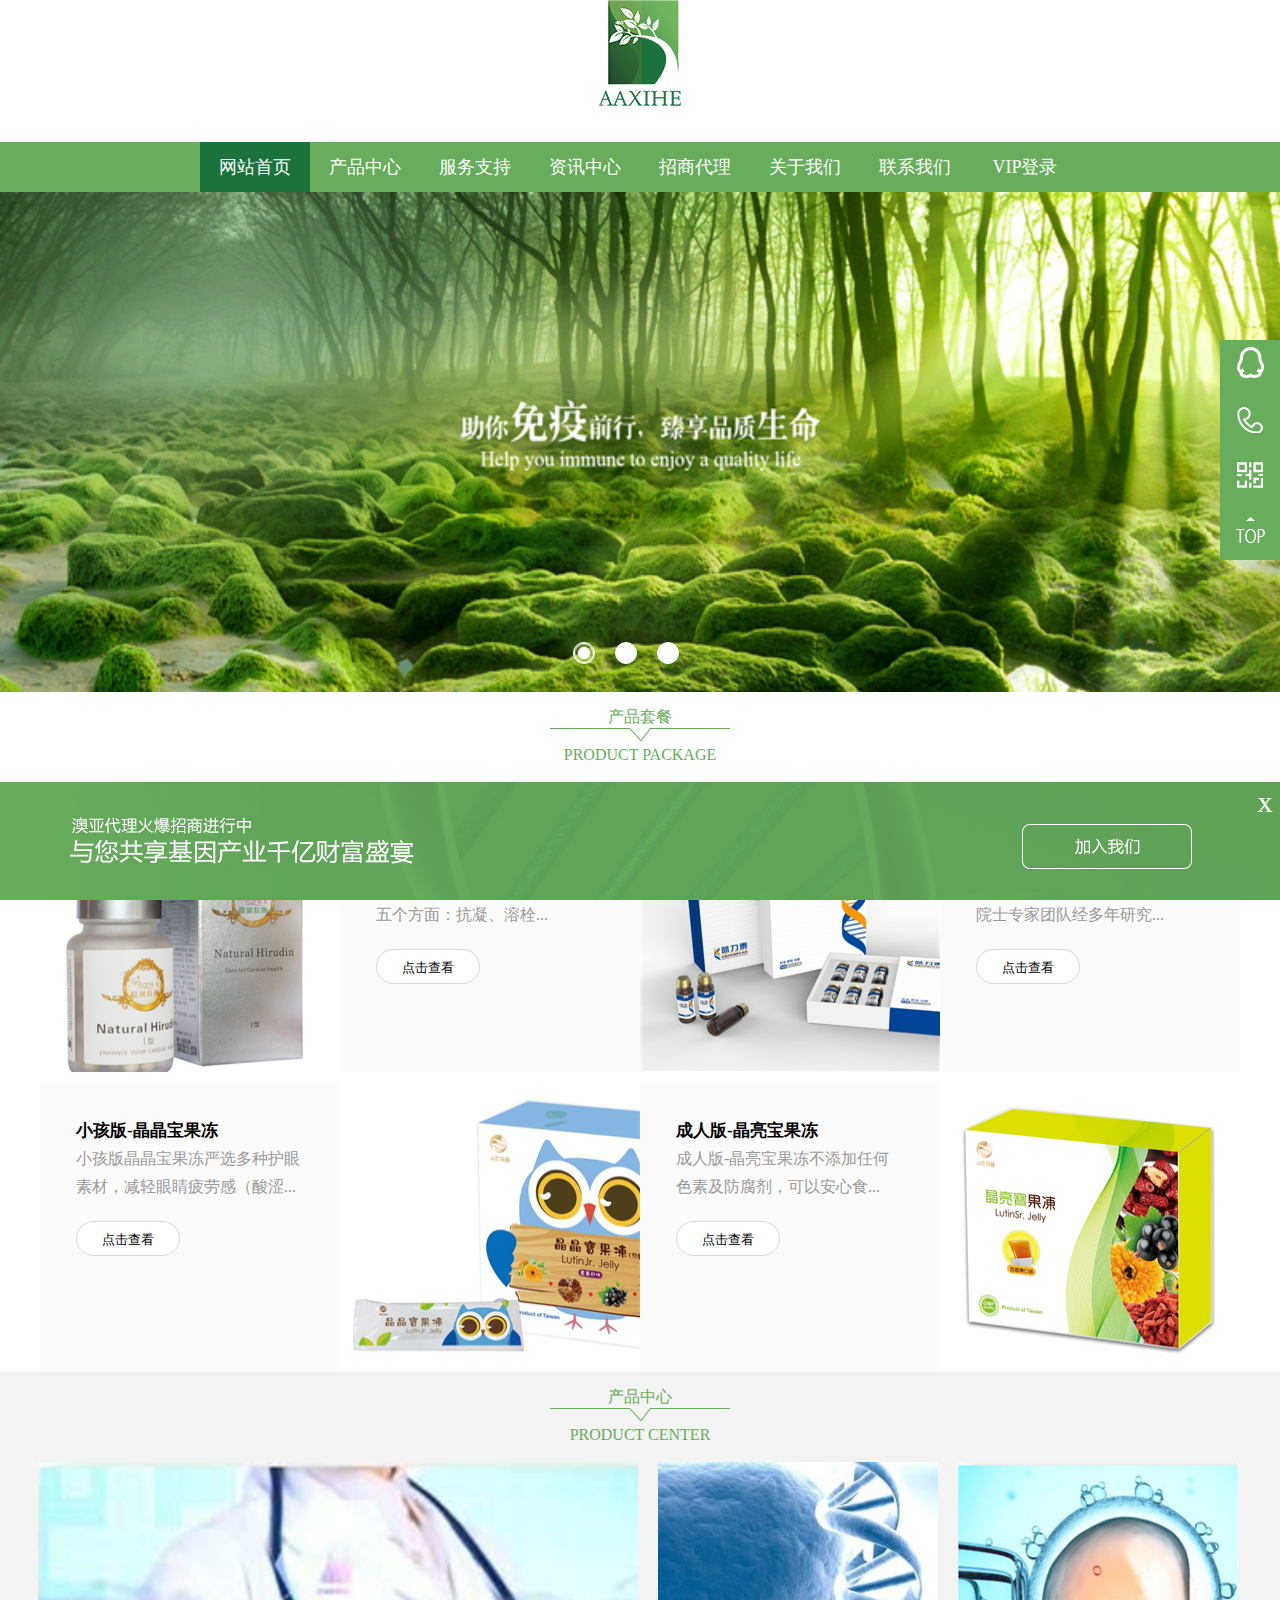
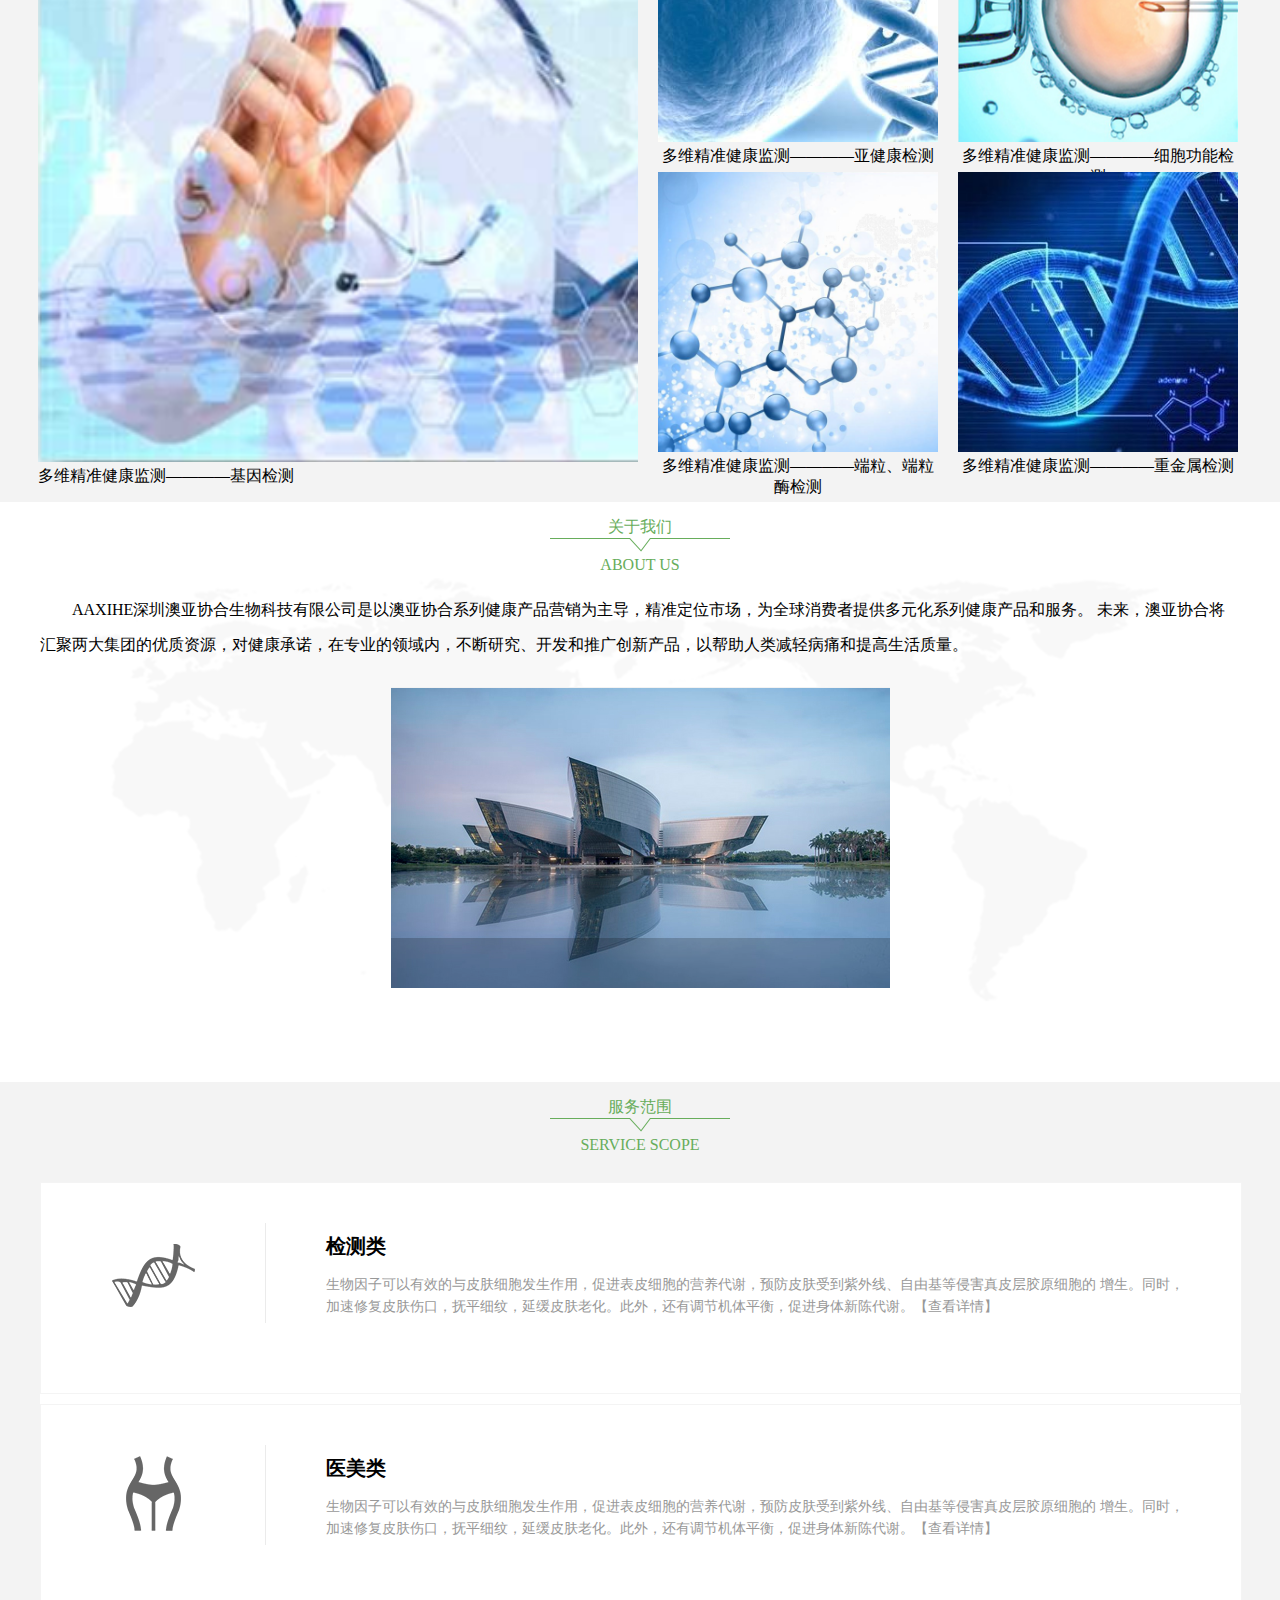
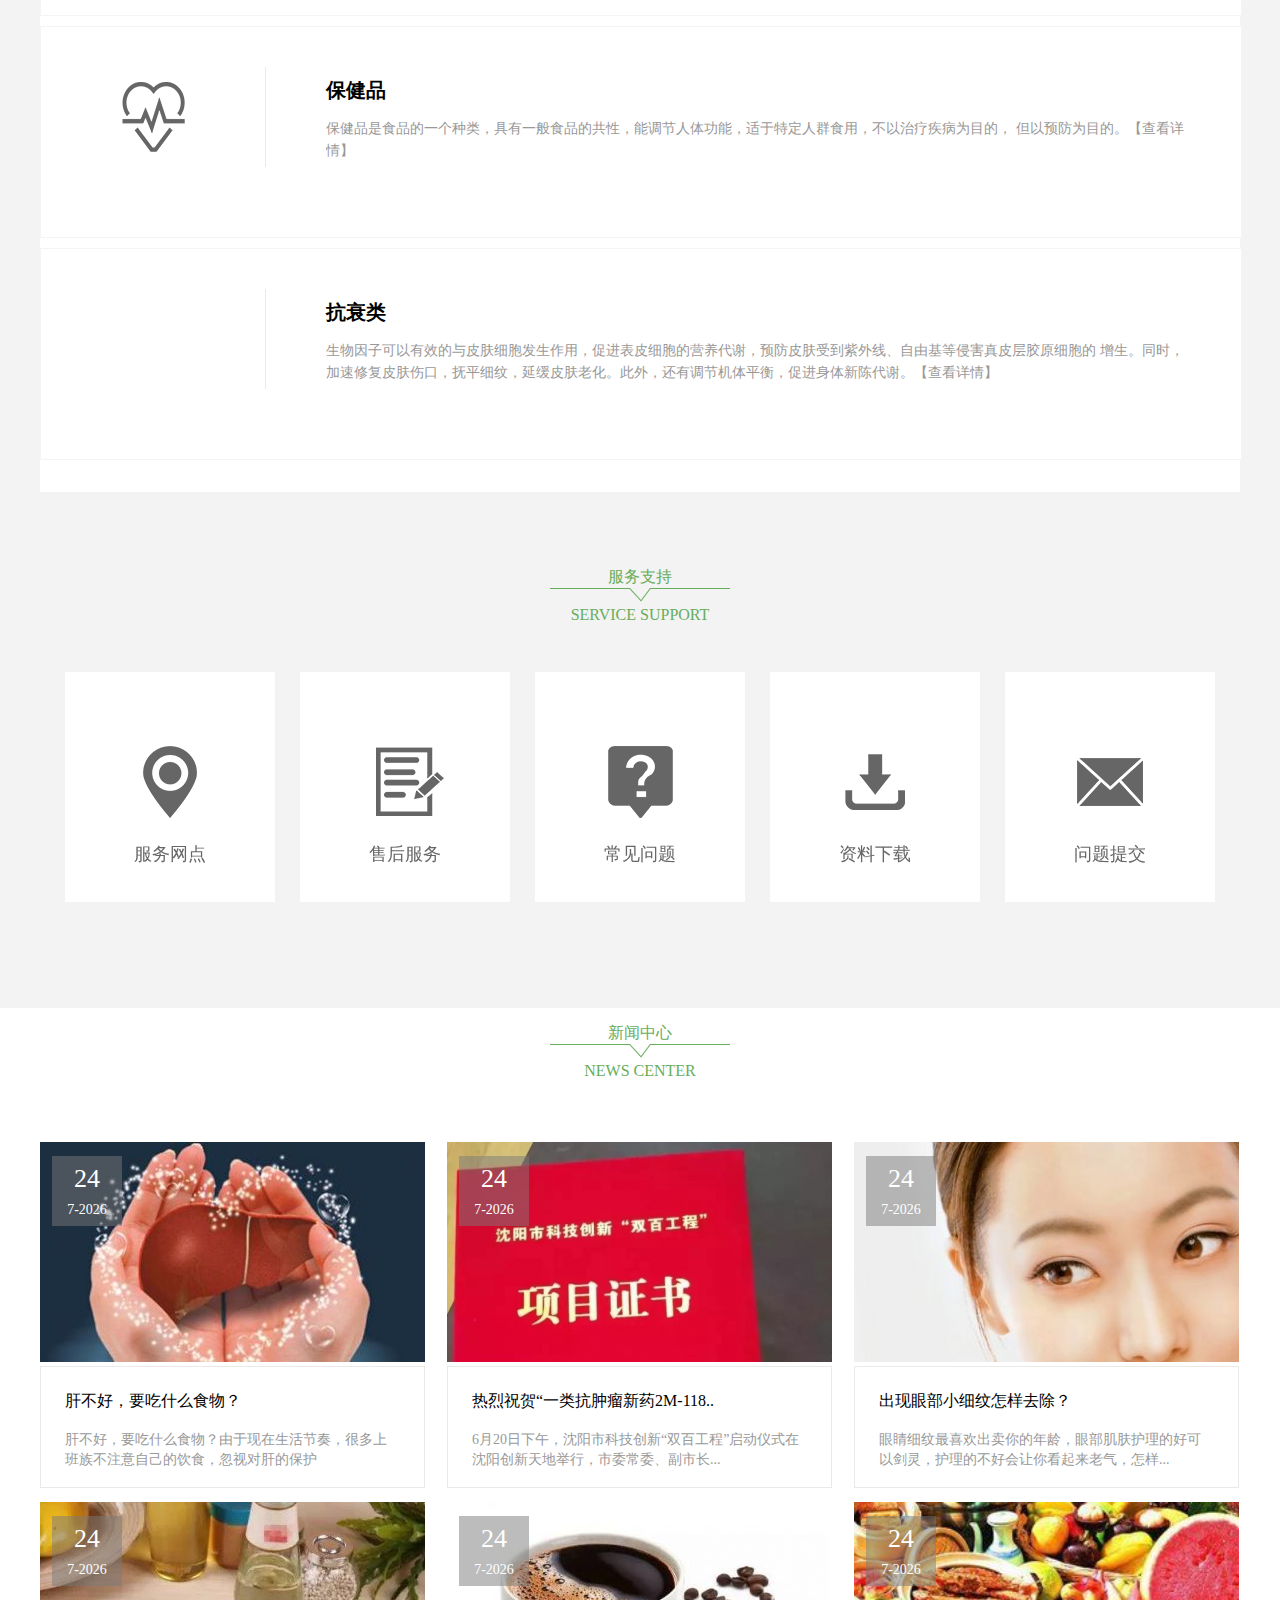
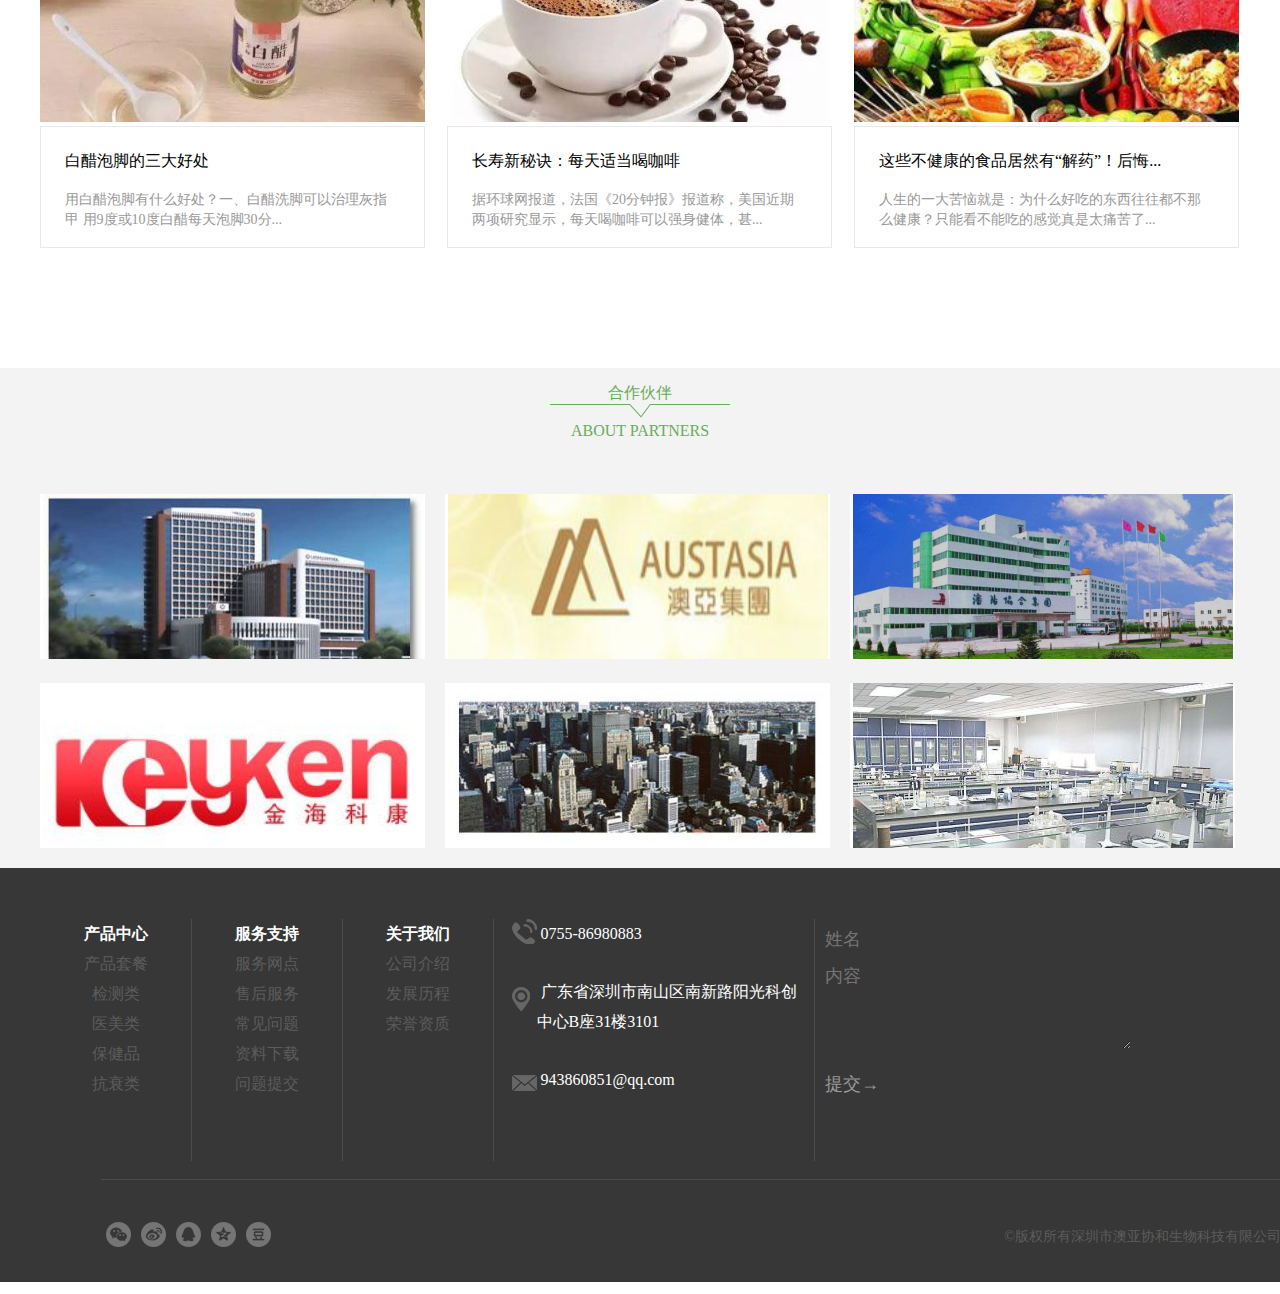
<file: index.html>
<!DOCTYPE html>
<html>
	<head>
		<meta charset="UTF-8">
		<title></title>
		<link rel="stylesheet" href="css/public.css" />
		<link rel="stylesheet" href="css/index.css" />
		<script type="text/javascript" src="js/jquery.min.js"></script>
		<script src="js/index.js"></script>
		<link rel="stylesheet" href="css/animate.min.css" />
		<link rel="stylesheet" href="css/hover-min.css" />
	</head>
	<body>
		<div id="header">
			<div class="img">
				<a href="index.html"><img src="img/logo.png" alt="" /></a>
			</div>
		</div>
		<div class="navBlock"></div>
		<div class="navwrap">
			<div id="nav">
			<div id="navbar">
				<ul>
				<li><a href="index.html">网站首页</a></li>
				<li><a href="html/product-pack.html">产品中心</a></li>
				<li><a href="html/support.html">服务支持</a></li>
				<li><a href="html/news.html">资讯中心</a></li>
				<li><a href="html/invest.html">招商代理</a></li>
				<li><a href="html/about.html">关于我们</a></li>
				<li><a href="html/contact.html">联系我们</a></li>
				<li><a href="html/login.html">VIP登录</a></li>
			    </ul>
			</div>
		</div>
		</div>
		<div class="icontent">
			<div class="ibanner">
				<ul>
					<li><img src="img/index1.png"/></li>
					<li><img src="img/index2.png"/></li>
					<li><img src="img/index3.png"/></li>
				</ul>
				<div id="dot">
					<span class="active"></span>
					<span></span>
					<span></span>
				</div>
			</div>
			<div class="iProduct">
				<div class="pWrap">
					<div class="title">
						<p>产品套餐</p>
						<img src="img/index-title-line.png" alt="" />
						<p>PRODUCT PACKAGE</p>
					</div>
					<div class="itemList">
					<div class="pBox1">
				    	<div class="pImg">
				    		<img src="img/pro2.png"/>
				    		<div class="shape hvr-bounce-in">
									<button>点击查看</button>
									<span></span>
							</div>
				    	</div>
				    	<div class="pTxt">
				    		<a href="javascript:;">
									<h4>天然水蛭素  I型 【1280￥RMB】</h4>
									<p>天然水蛭素的作用概括起来就是五个方面：抗凝、溶栓...</p>
								    <button>点击查看</button>
							</a>
				    	</div>
				    </div>
				    <div class="pBox2">
				    	<div class="pImg">
				    		<img src="img/pro3.png" />
				    		<div class="shape hvr-bounce-in">
									<button>点击查看</button>
									<span></span>
							</div>
				    	</div>
				    	<div class="pTxt">
				    		<a href="javascript:;">
									<h4>协合牌益力泰  【RMB￥998】</h4>
									<p>协合集团单位化合物研究中心和院士专家团队经多年研究...</p>
								    <button>点击查看</button>
							</a>
				    	</div>
				    </div>
				    <div class="pBox3">
				    	<div class="pTxt">
				    		<a href="javascript:;">
									<h4>小孩版-晶晶宝果冻</h4>
									<p>小孩版晶晶宝果冻严选多种护眼素材，减轻眼睛疲劳感（酸涩...</p>
								    <button>点击查看</button>
							</a>
				    	</div>
				    	<div class="pImg">
				    		<img src="img/pro4.png" />
				    		<div class="shape hvr-bounce-in">
									<button>点击查看</button>
									<span></span>
							</div>
				    	</div>
				    </div>
				    <div class="pBox4">
				    	<div class="pTxt">
				    		<a href="javascript:;">
									<h4>成人版-晶亮宝果冻</h4>
									<p>成人版-晶亮宝果冻不添加任何色素及防腐剂，可以安心食...</p>
								    <button>点击查看</button>
							</a>
				    	</div>
				    	<div class="pImg">
				    		<img src="img/pro5.png"/>
				    		<div class="shape hvr-bounce-in">
									<button>点击查看</button>
									<span></span>
							</div>
				    	</div>
				    </div>	
					</div>
				</div>
			</div>
			<div class="pCenter">
				<div class="cwrap">
					<div class="title">
						<p>产品中心</p>
						<img src="img/index-title-line.png" alt="" />
						<p>PRODUCT CENTER</p>
					</div>
					<div class="cleft">
						<img src="img/health1.png" alt="" />
						<p>多维精准健康监测————基因检测</p>
						<a href="" class="cshape">
							<div class="txt">
							<div class="ltop"></div>
							<p>基因检测是检测易感基因，癌症、慢性病等，将它逐个击破</p>
							<div class="lbottom"></div>
							</div>
						</a>
					</div>
					<div class="cright">
						<div class="health1">
							<img src="img/health2.png" alt="" />
							<p>多维精准健康监测————亚健康检测</p>
							<a href="">
								<div class="txt">
								<div class="rtop"></div>
								<p>亚健康检测给身体一个全方位的排查！</p>
								<div class="rbottom"></div>
							   </div>
							</a>
						</div>
						<div class="health2">
							<img src="img/health3.png" alt="" />
							<p>多维精准健康监测————细胞功能检测</p>
							<a href="javascript:;">
								<div class="txt">
								<div class="rtop"></div>
								<p>细胞功能检测，让你的健康不在防不胜防！</p>
								<div class="rbottom"></div>
								</div>
							</a>
						</div>
						<div class="health3">
							<img src="img/health4.png" alt="" />
							<p>多维精准健康监测————端粒、端粒酶检测</p>
							<a href="javascript:;">
								<div class="txt">
								<div class="rtop"></div>
								<p>端粒、端粒酶检测 预知生命长度，我的寿命我掌控！</p>
								<div class="rbottom"></div>
								</div>
							</a>
						</div>
						<div class="health4">
							<img src="img/health5.png" alt="" />
							<p>多维精准健康监测————重金属检测</p>
							<a href="javascript:;">
								<div class="txt">
								<div class="rtop"></div>
								<p>重金属检测可以充分地评估体内“毒”素！</p>
								<div class="rbottom"></div>
								</div>
							</a>
						</div>
					</div>
				</div>
			</div>
			<div class="iAbout">
				<div class="awrap">
					<div class="title">
						<p>关于我们</p>
						<img src="img/index-title-line.png"/>
						<p>ABOUT US</p>
					</div>
					<p>
						AAXIHE深圳澳亚协合生物科技有限公司是以澳亚协合系列健康产品营销为主导，精准定位市场，为全球消费者提供多元化系列健康产品和服务。
						未来，澳亚协合将汇聚两大集团的优质资源，对健康承诺，在专业的领域内，不断研究、开发和推广创新产品，以帮助人类减轻病痛和提高生活质量。
					</p>
					<img src="img/about1.png"/>
				</div>
			</div>
			<div class="iScope">
				<div class="scWrap">
					<div class="title">
						<p>服务范围</p>
						<img src="img/index-title-line.png" alt="" />
						<p>SERVICE SCOPE</p>
					</div>
					<div class="scContent">
						<ul>
							<li>
								<a href="javascript:;">
									<div class="scLeft">
									</div>
									<div class="scRight">
										<h4>检测类</h4>
										<p>
										生物因子可以有效的与皮肤细胞发生作用，促进表皮细胞的营养代谢，预防皮肤受到紫外线、自由基等侵害真皮层胶原细胞的
										增生。同时，加速修复皮肤伤口，抚平细纹，延缓皮肤老化。此外，还有调节机体平衡，促进身体新陈代谢。【查看详情】
										</p>
									</div>
								</a>
							</li>
							<li>
								<a href="javascript:;">
									<div class="scLeft">
									</div>
									<div class="scRight">
										<h4>医美类</h4>
										<p>
										生物因子可以有效的与皮肤细胞发生作用，促进表皮细胞的营养代谢，预防皮肤受到紫外线、自由基等侵害真皮层胶原细胞的
										增生。同时，加速修复皮肤伤口，抚平细纹，延缓皮肤老化。此外，还有调节机体平衡，促进身体新陈代谢。【查看详情】
										</p>
									</div>
								</a>
							</li>
							<li>
								<a href="javascript:;">
									<div class="scLeft">
									</div>
									<div class="scRight">
										<h4>保健品</h4>
										<p>
										保健品是食品的一个种类，具有一般食品的共性，能调节人体功能，适于特定人群食用，不以治疗疾病为目的，
										但以预防为目的。【查看详情】
										</p>
									</div>
								</a>
							</li>
							<li>
								<a href="javascript:;">
									<div class="scLeft">
									</div>
									<div class="scRight">
										<h4>抗衰类</h4>
										<p>
										生物因子可以有效的与皮肤细胞发生作用，促进表皮细胞的营养代谢，预防皮肤受到紫外线、自由基等侵害真皮层胶原细胞的
										增生。同时，加速修复皮肤伤口，抚平细纹，延缓皮肤老化。此外，还有调节机体平衡，促进身体新陈代谢。【查看详情】
										</p>
									</div>
								</a>
							</li>
						</ul>
					</div>
				</div>
			</div>
			<div class="iSupport">
				<div class="ssWrap">
					<div class="title">
						<p>服务支持</p>
						<img src="img/index-title-line.png" alt="" />
						<p>SERVICE SUPPORT</p>
					</div>
					<div class="ssContent">
						<ul class="clearfix">
							<li class="hvr-glow">
								<a href="html/support.html">
									<div class="sIcon">
									</div>
									<p>
										服务网点
									</p>
								</a>
							</li>
							<li class="hvr-glow">
								<a href="html/support.html">
									<div class="sIcon">
									</div>
									<p>
										售后服务
									</p>
								</a>
							</li>
							<li class="hvr-glow">
								<a href="html/support.html">
									<div class="sIcon">
									</div>
									<p>
										常见问题
									</p>
								</a>
							</li>
							<li class="hvr-glow">
								<a href="html/support.html">
									<div class="sIcon">
									</div>
									<p>
										资料下载
									</p>
								</a>
							</li>
							<li class="hvr-glow">
								<a href="html/support.html">
									<div class="sIcon">
									</div>
									<p>
										问题提交
									</p>
								</a>
							</li>
						</ul>
					</div>
				</div>
			</div>
			<div class="iNews">
				<div class="nWrap">
					<div class="title">
						<p>新闻中心</p>
						<img src="img/index-title-line.png" alt="" />
						<p>NEWS CENTER</p>
					</div>
					<div class="nContent">
						<ul class="clearfix">
						</ul>
					</div>
					
				</div>
			</div>
			<div class="iPartners">
				<div class="ipWrap">
					<div class="title">
						<p>合作伙伴</p>
						<img src="img/index-title-line.png" alt="" />
						<p>ABOUT PARTNERS</p>
					</div>
					<div class="ipContent">
						<ul class="clearfix">
							<li>
								<a href="javascript:;" target="_blank" title="广州金沙洲精准澳亚医学研究院">
									<img src="img/partner1.png" alt="" />
								</a>
							</li>
							<li>
								<a href="javascript:;" target="_blank" title="澳亚集团">
									<img src="img/partner2.png" alt="" />
								</a>
							</li>
							<li>
								<a href="javascript:;" target="_blank" title="沈阳协合生物制药股份有限公司">
									<img src="img/partner3.png" alt="" />
								</a>
							</li>
							<li>
								<a href="javascript:;" target="_blank" title="南宁金海科康医药科技有限公司">
									<img src="img/partner4.png" alt="" />
								</a>
							</li>
							<li>
								<a href="javascript:;" target="_blank" title="浙江澳亚协合健康管理有限公司">
									<img src="img/partner5.png" alt="" />
								</a>
							</li>
							<li>
								<a href="javascript:;" target="_blank" title="广州赛康生物科技有限公司">
									<img src="img/partner6.png" alt="" />
								</a>
							</li>
						</ul>
					</div>
				</div>
			    <div class="bottom-anchor"></div>
			    <div class="adContainer">
			    	<div class="iAd">
			    		<span class="adClose">x</span>
			    		<a href="javascript:;"></a>
			    	</div>
			    </div>
			</div>
		</div>
		<div id="footer" class="clearfix">
			<div class="wrap">
				<ul class="clearfix">
				<li>
					<h4>产品中心</h4>
					<p><a href="html/product-pack.html">产品套餐</a></p>
					<p><a href="html/product-check.html">检测类</a></p>
					<p><a href="html/product-drug.html">医美类</a></p>
					<p><a href="html/product-medical.html">保健品</a></p>
					<p><a href="html/product-anti.html">抗衰类</a></p>
				</li>
				<li>
					<h4>服务支持</h4>
					<p><a href="html/support.html">服务网点</a></p>
					<p><a href="html/support.html">售后服务</a></p>
					<p><a href="html/support.html">常见问题</a></p>
					<p><a href="html/support.html">资料下载</a></p>
					<p><a href="html/support.html">问题提交</a></p>
				</li>
				<li>
					<h4>关于我们</h4>
					<p><a href="html/about.html">公司介绍</a></p>
					<p><a href="html/about.html">发展历程</a></p>
					<p><a href="html/about.html">荣誉资质</a></p>
				</li>
				<li>
					<p>&nbsp;0755-86980883</p>
					<p>&nbsp;广东省深圳市南山区南新路阳光科创中心B座31楼3101</p>
					<p>&nbsp;943860851@qq.com</p>
				</li>
				<li>
					<form action="">
						<input type="text" placeholder="姓名" class="name"/>
						<textarea name="" rows="4" cols="26" placeholder="内容" class="txt"></textarea>
						<br />
						<input type="submit" value="提交→" class="submit" />
					</form>
				</li>
			</ul>
			</div>
			<div class="fwrap clearfix">
				<ol>
					<li><a href="javascript:;"><img src="img/share1.png" alt="" /></a></li>
					<li><a href="javascript:;"><img src="img/share2.png" alt="" /></a></li>
					<li><a href="javascript:;"><img src="img/share3.png" alt="" /></a></li>
					<li><a href="javascript:;"><img src="img/share4.png" alt="" /></a></li>
					<li><a href="javascript:;"><img src="img/share5.png" alt="" /></a></li>
				</ol>
				<div class="right">
					&copy;版权所有深圳市澳亚协和生物科技有限公司
				</div>
			</div>
		</div>
	    <div class="side">
	    	<div class="box1">
	    		<div class="sRight">
	    			<img src="img/side1.png" alt="" />
	    		</div>
	    		<div class="sLeft">
	    			<p><a href="#">3297158784</a></p>
	    			<p><a href="#">32971585114</a></p>
	    		</div>
	    	</div>
	    	<div class="box2">
	    		<div class="sRight">
	    			<img src="img/side2.png" alt="" />
	    		</div>
	    		<div class="sLeft">
	    			<p><a href="#">0755-86930883</a></p>
	    		</div>
	    	</div>
	    	<div class="box3">
	    		<div class="sRight">
	    			<img src="img/side3.png" alt="" />
	    		</div>
	    		<div class="sLeft">
	    			<img src="img/code.png" alt="" />
	    			<p><a href="#">公司微信号</a></p>
	    		</div>
	    	</div>
	    	<div class="box4">
	    		<div class="sRight">
	    			<img src="img/side4.png" alt="" />
	    		</div>
	    	</div>
	    </div>
        <!--分享到微信s-->
	    <div id="bsWXBox" class="bsBox" >
	    	<div class="bsClose">x</div>
	    	<div class="bsTop">
	    		<span>分享到</span>
	    		<span>-微信</span>
	    	</div>
	        <div class="bsFrame">
	        	<div><img src="img/code.png" alt="" /></div>
	        </div>
	    </div>
	     <!--分享到微信e-->
	</body>
</html>
</file>
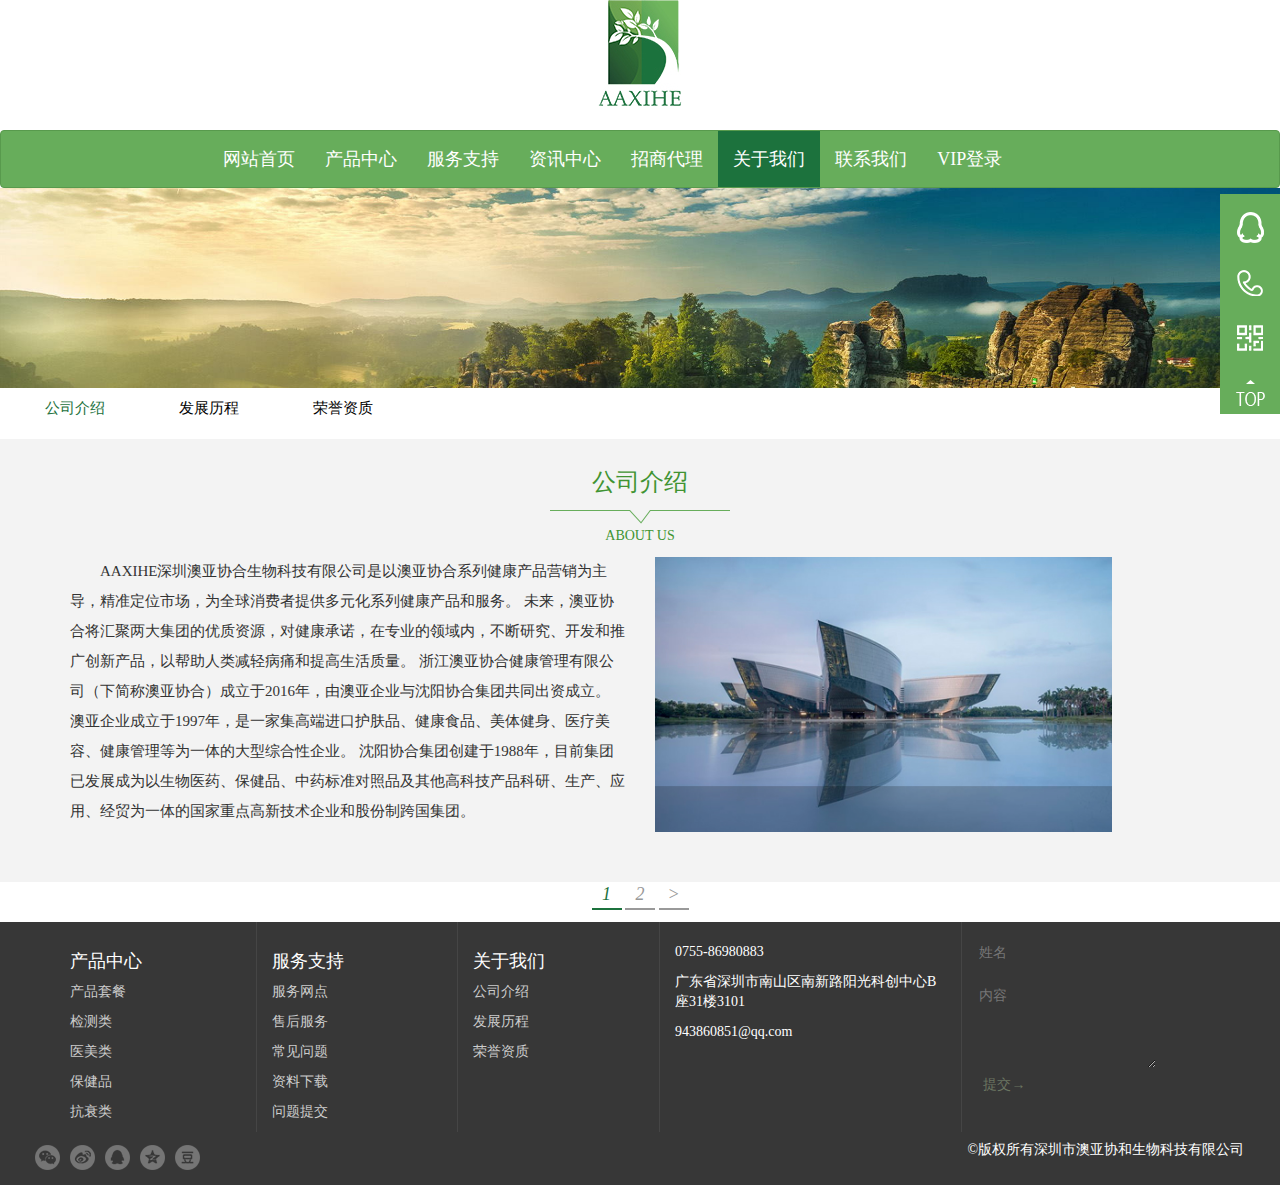
<file: html/about.html>
<!DOCTYPE html>
<html>

	<head>
		<meta charset="UTF-8">
		<meta name="viewport" content="width=device-width,initial-scale=1,minimum-scale=1,maximum-scale=1,user-scalable=no" />
		<script src="../js/jquery.min.js"></script>
		<script src="../js/public.js"></script>
		<script src="../js/bootstrap.min.js"></script>
		<link rel="stylesheet" href="../css/animate.min.css" />
		<link rel="stylesheet" href="../css/bootstrap.min.css" />
		<link rel="stylesheet" href="../css/public1.css" />
		<link rel="stylesheet" href="../css/hover-min.css" />
		<link rel="stylesheet" href="../css/about.css" />
		<title></title>
	</head>

	<body>
		<!--logo图-->
		<header class="main-header">
			<div class="container">
				<div class="row">
					<div class="col-sm-12">
						<a href="">
							<img src="../img/logo.png" alt="" />
						</a>
					</div>
				</div>
			</div>
		</header>
		<!--顶部导航栏s-->
		<nav class="navbar navbar-default">
			<div class="container-fluid">
				<div class="navbar-header">
					<button type="button" class="navbar-toggle collapsed" data-toggle="collapse" data-target="#bs-example-navbar-collapse-1" aria-expanded="false">
				        <span class="sr-only">Toggle navigation</span>
				        <span class="icon-bar"></span>
				        <span class="icon-bar"></span>
				        <span class="icon-bar"></span>
				    </button>
				</div>
				<div class="collapse navbar-collapse" id="menu">
					<div class="container">
						<div class="row">
							<div class="col-sm-12">
								<ul class="nav navbar-nav">
									<li>
										<a href="../index.html">网站首页</a>
									</li>
									<li>
										<a href="product-pack.html">产品中心</a>
									</li>
									<li>
										<a href="support.html">服务支持</a>
									</li>
									<li>
										<a href="news.html">资讯中心</a>
									</li>
									<li>
										<a href="invest.html">招商代理</a>
									</li>
									<li>
										<a href="about.html">关于我们</a>
									</li>
									<li>
										<a href="contact.html">联系我们</a>
									</li>
									<li>
										<a href="login.html">VIP登录</a>
									</li>
								</ul>
							</div>
						</div>
					</div>
				</div>
				<!-- /.navbar-collapse -->
			</div>
			<!-- /.container-fluid -->
		</nav>
         <!--顶部导航栏end-->
		<!--分页-->
		<!--图片-->
		<div class="pImg container-fluid">
			<img src="../img/about.png" alt="" class="animated zoomIn"/>
		</div>
		<!--内容-->
		<div class="pContent container-fluid">
			<div class="pTop row collapse navbar-collapse">
				<ul class="col-sm-8  col-xs-8">
					<li class="col-sm-2 col-xs-2 pGreen"><a href="">公司介绍</a></li>
					<li class="col-sm-2 col-xs-2"><a href="">发展历程</a></li>
					<li class="col-sm-2 col-xs-2"><a href="">荣誉资质</a></li>
				</ul>
			</div>
			<div class="pBottom">
				<div class="pTitle text-center">
				<h3>公司介绍</h3>
				<img src="../img/index-title-line.png" alt="" />
				<p>ABOUT US</p>
			    </div>
			    <div class="pList container">
			    	<div class="row">
			    		<div class="col-sm-6">
			    			AAXIHE深圳澳亚协合生物科技有限公司是以澳亚协合系列健康产品营销为主导，精准定位市场，为全球消费者提供多元化系列健康产品和服务。
			    			 未来，澳亚协合将汇聚两大集团的优质资源，对健康承诺，在专业的领域内，不断研究、开发和推广创新产品，以帮助人类减轻病痛和提高生活质量。
			    			  浙江澳亚协合健康管理有限公司（下简称澳亚协合）成立于2016年，由澳亚企业与沈阳协合集团共同出资成立。 
			    			  澳亚企业成立于1997年，是一家集高端进口护肤品、健康食品、美体健身、医疗美容、健康管理等为一体的大型综合性企业。
			    			   沈阳协合集团创建于1988年，目前集团已发展成为以生物医药、保健品、中药标准对照品及其他高科技产品科研、生产、应用、经贸为一体的国家重点高新技术企业和股份制跨国集团。
			    		</div>
			    		<div class="col-sm-5 col-xs-12 hvr-pulse">
			    			<img src="../img/about1.png" class="img-responsive" /> 
			    		</div>
			    	</div>
			    </div>
			</div>
			
		</div>
		
		<div class="proPage">
			<a href="javascript:;" class="aActive">1</a>
			<a href="">2</a>
			<a href="">&gt;</a>
		</div>

        <!--侧边栏s-->
        <div class="side">
			<div class="box1">
				<div class="sRight">
					<img src="../img/side1.png" alt="" />
				</div>
				<div class="sLeft">
					<p>
						<a href="#">3297158784</a>
					</p>
					<p>
						<a href="#">32971585114</a>
					</p>
				</div>
			</div>
			<div class="box2">
				<div class="sRight">
					<img src="../img/side2.png" alt="" />
				</div>
				<div class="sLeft">
					<p>
						<a href="#">0755-86930883</a>
					</p>
				</div>
			</div>
			<div class="box3">
				<div class="sRight">
					<img src="../img/side3.png" alt="" />
				</div>
				<div class="sLeft">
					<img src="../img/code.png" alt="" />
					<p>
						<a href="#">公司微信号</a>
					</p>
				</div>
			</div>
			<div class="box4">
				<div class="sRight">
					<img src="../img/side4.png" alt="" />
				</div>
			</div>
		</div>
        <!--侧边栏e-->
		<!--底部导航栏s-->
			<div class="main-footer">
			<div class="container-fluid">
				<div class="collapse navbar-collapse">
					<div class="row ">
						<ul>
							<li class="col-sm-2">
								<br />
								<h4>产品中心</h4>
								<p>
									<a href="product-pack.html">产品套餐</a>
								</p>
								<p>
									<a href="product-check.html">检测类</a>
								</p>
								<p>
									<a href="product-drug.html">医美类</a>
								</p>
								<p>
									<a href="product-medical.html">保健品</a>
								</p>
								<p>
									<a href="product-anti.html">抗衰类</a>
								</p>
							</li>
							<li class="col-sm-2">
								<br />
								<h4>服务支持</h4>
								<p>
									<a href="support.html">服务网点</a>
								</p>
								<p>
									<a href="#">售后服务</a>
								</p>
								<p>
									<a href="#">常见问题</a>
								</p>
								<p>
									<a href="#">资料下载</a>
								</p>
								<p>
									<a href="#">问题提交</a>
								</p>
							</li>
							<li class="col-sm-2">
								<br />
								<h4>关于我们</h4>
								<p>
									<a href="#">公司介绍</a>
								</p>
								<p>
									<a href="#">发展历程</a>
								</p>
								<p>
									<a href="#">荣誉资质</a>
								</p>
								<br />
								<br />
								<br />
							</li>
							<li class="col-sm-3">
								<br />
								<p> 0755-86980883</p>
								<p> 广东省深圳市南山区南新路阳光科创中心B座31楼3101</p>
								<p> 943860851@qq.com</p>
								<br />
								<br />
								<br />
								<br />
							</li>
							<li class="col-sm-3">
								<br />
								<form action="">
									<input type="text" placeholder="姓名" class="name" />
									<br />
									<br />
									<textarea name="" rows="4" cols="20" placeholder="内容" class="txt"></textarea>
									<br />
									<input type="submit" value="提交→" class="submit" />
								</form>
							</li>
						</ul>
					</div>
				</div>
			</div>
		</div>
		<div class="fwrap">
			<div class="container-fluid">
				<div class="collapse navbar-collapse">
					<div class="row">
						<ol class="col-sm-6">
							<li>
								<a href="javascript:;"><img src="../img/share1.png" alt="" /></a>
							</li>
							<li>
								<a href="javascript:;"><img src="../img/share2.png" alt="" /></a>
							</li>
							<li>
								<a href="javascript:;"><img src="../img/share3.png" alt="" /></a>
							</li>
							<li>
								<a href="javascript:;"><img src="../img/share4.png" alt="" /></a>
							</li>
							<li>
								<a href="javascript:;"><img src="../img/share5.png" alt="" /></a>
							</li>
						</ol>
						<div class="col-sm-3 col-sm-offset-3">
							<p>
								&copy;版权所有深圳市澳亚协和生物科技有限公司
							</p>
						</div>
					</div>
				</div>
			</div>
		</div>
	   <!--底部导航栏-->
	   
	    <!--分享到微信s-->
	    <div id="bsWXBox" class="bsBox" >
	    	<div class="bsClose">x</div>
	    	<div class="bsTop">
	    		<span>分享到</span>
	    		<span>-微信</span>
	    	</div>
	        <div class="bsFrame">
	        	<div><img src="../img/code.png" alt="" /></div>
	        </div>
	    </div>
	     <!--分享到微信e-->
	</body>

</html>
</file>
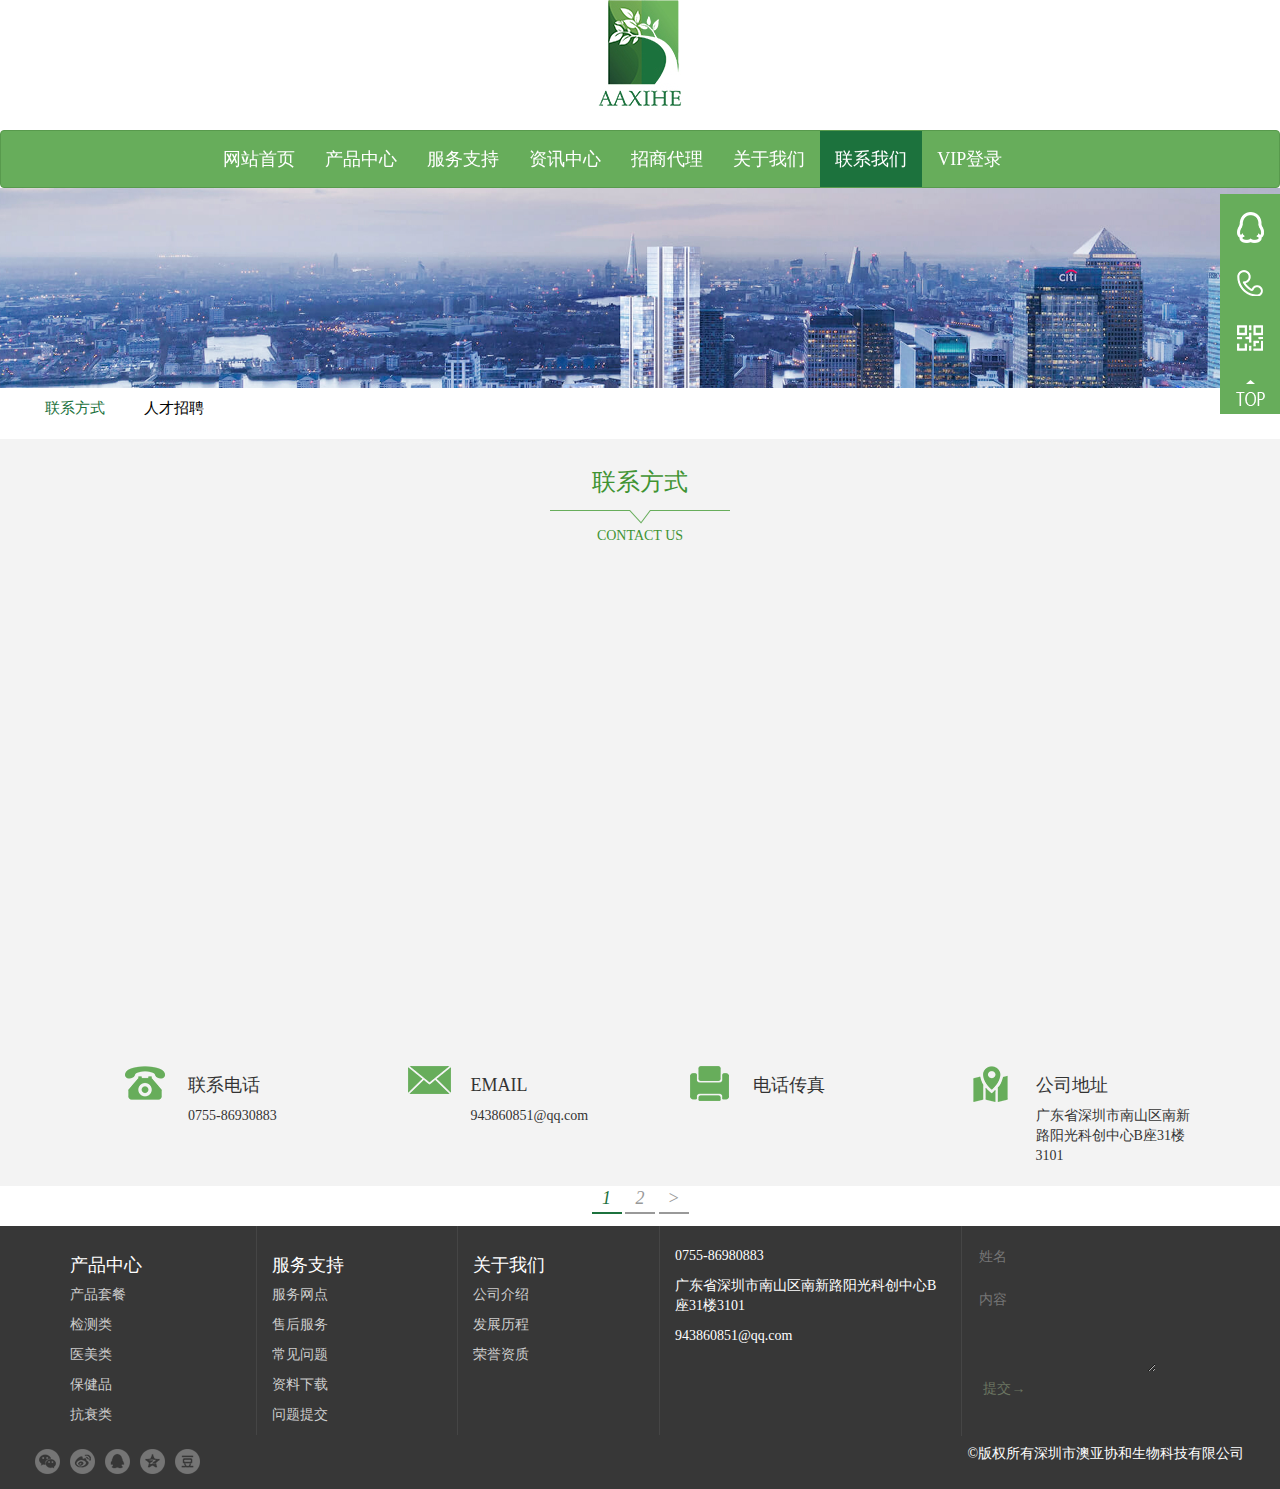
<file: html/contact.html>
<!DOCTYPE html>
<html>

	<head>
		<meta http-equiv="Content-Type" content="text/html; charset=utf-8" />
		<meta charset="UTF-8">
		<meta name="viewport" content="width=device-width,initial-scale=1,minimum-scale=1,maximum-scale=1,user-scalable=no" />
		<script src="../js/jquery.min.js"></script>
		<script src="../js/bootstrap.min.js"></script>
		<script src="../js/public.js"></script>
		<script src="../js/contact.js"></script>
		<script src="http://api.map.baidu.com/api?v=1.3"></script>
		<link rel="stylesheet" href="../css/animate.min.css" />
		<link rel="stylesheet" href="../css/bootstrap.min.css" />
		<link rel="stylesheet" href="../css/public1.css" />
		<link rel="stylesheet" href="../css/hover-min.css" />
		<link rel="stylesheet" href="../css/contact.css" />
		<title></title>
	</head>

	<body>
		<!--logo图-->
		<header class="main-header">
			<div class="container">
				<div class="row">
					<div class="col-sm-12">
						<a href="">
							<img src="../img/logo.png" alt="" />
						</a>
					</div>
				</div>
			</div>
		</header>
		<!--顶部导航栏s-->
		<nav class="navbar navbar-default">
			<div class="container-fluid">
				<div class="navbar-header">
					<button type="button" class="navbar-toggle collapsed" data-toggle="collapse" data-target="#bs-example-navbar-collapse-1" aria-expanded="false">
				        <span class="sr-only">Toggle navigation</span>
				        <span class="icon-bar"></span>
				        <span class="icon-bar"></span>
				        <span class="icon-bar"></span>
				    </button>
				</div>
				<div class="collapse navbar-collapse" id="menu">
					<div class="container">
						<div class="row">
							<div class="col-sm-12">
								<ul class="nav navbar-nav">
									<li>
										<a href="../index.html">网站首页</a>
									</li>
									<li>
										<a href="product-pack.html">产品中心</a>
									</li>
									<li>
										<a href="support.html">服务支持</a>
									</li>
									<li>
										<a href="news.html">资讯中心</a>
									</li>
									<li>
										<a href="invest.html">招商代理</a>
									</li>
									<li>
										<a href="about.html">关于我们</a>
									</li>
									<li>
										<a href="contact.html">联系我们</a>
									</li>
									<li>
										<a href="login.html">VIP登录</a>
									</li>
								</ul>
							</div>
						</div>
					</div>
				</div>
				<!-- /.navbar-collapse -->
			</div>
			<!-- /.container-fluid -->
		</nav>
         <!--顶部导航栏end-->
		<!--分页-->
		<!--图片-->
		<div class="pImg container-fluid">
			<img src="../img/contact1.png" alt="" class="animated zoomIn hvr-hang"/>
		</div>
		<!--内容-->
		<div class="pContent container-fluid">
			<div class="pTop row collapse navbar-collapse">
				<ul class="col-sm-6  col-xs-6">
					<li class="col-sm-2 col-xs-2 pGreen"><a href="">联系方式</a></li>
					<li class="col-sm-2 col-xs-2"><a href="">人才招聘</a></li>
				</ul>
			</div>
			<div class="pBottom">
				<div class="pTitle text-center">
				<h3>联系方式</h3>
				<img src="../img/index-title-line.png" alt="" />
				<p>CONTACT US</p>
			    </div>
			    <div class="pList container">
			    	<div class="row col-xs-12" id="myMap" style="height:500px;">
			    	</div>
			    	<ul class="row">
			    	     <li class="col-xs-3">
			    	     	<div class="img col-xs-2">
			    	     		<img src="../img/contact2.png"/>
			    	     	</div>
			    	     	<div class="p col-xs-9 col-xs-offset-1">
			    	     		<h4>联系电话</h4>
			    	     		<p>0755-86930883</p>
			    	     	</div>
			    	     </li>
			    	     <li class="col-xs-3">
			    	     	<div class="img col-xs-2">
			    	     		<img src="../img/contact3.png"/>
			    	     	</div>
			    	     	<div class="p col-xs-9 col-xs-offset-1">
			    	     		<h4>EMAIL</h4>
			    	     		<p>943860851@qq.com</p>
			    	     	</div>
			    	     </li>
			    	     <li class="col-xs-3">
			    	     	<div class="img col-xs-2">
			    	     		<img src="../img/contact4.png"/>
			    	     	</div>
			    	     	<div class="p col-xs-9 col-xs-offset-1">
			    	     		<h4>电话传真</h4>
			    	
			    	     	</div>
			    	     </li>
			    	     <li class="col-xs-3">
			    	     	<div class="img col-xs-2">
			    	     		<img src="../img/contact5.png"/>
			    	     	</div>
			    	     	<div class="p col-xs-9 col-xs-offset-1">
			    	     		<h4>公司地址</h4>
			    	     		<p>广东省深圳市南山区南新路阳光科创中心B座31楼3101</p>
			    	     	</div>
			    	     </li>
			    	</ul>
			    </div>
			</div>
			
		</div>
		
		<div class="proPage">
			<a href="javascript:;" class="aActive">1</a>
			<a href="">2</a>
			<a href="">&gt;</a>
		</div>

        <!--侧边栏s-->
        <div class="side">
			<div class="box1">
				<div class="sRight">
					<img src="../img/side1.png" alt="" />
				</div>
				<div class="sLeft">
					<p>
						<a href="javascript:;">3297158784</a>
					</p>
					<p>
						<a href="javascript:;">32971585114</a>
					</p>
				</div>
			</div>
			<div class="box2">
				<div class="sRight">
					<img src="../img/side2.png" alt="" />
				</div>
				<div class="sLeft">
					<p>
						<a href="javascript:;">0755-86930883</a>
					</p>
				</div>
			</div>
			<div class="box3">
				<div class="sRight">
					<img src="../img/side3.png" alt="" />
				</div>
				<div class="sLeft">
					<img src="../img/code.png" alt="" />
					<p>
						<a href="javascript:;">公司微信号</a>
					</p>
				</div>
			</div>
			<div class="box4">
				<div class="sRight">
					<img src="../img/side4.png" alt="" />
				</div>
			</div>
		</div>
        <!--侧边栏e-->
		<!--底部导航栏s-->
			<div class="main-footer">
			<div class="container-fluid">
				<div class="collapse navbar-collapse">
					<div class="row ">
						<ul>
							<li class="col-sm-2">
								<br />
								<h4>产品中心</h4>
								<p>
									<a href="#">产品套餐</a>
								</p>
								<p>
									<a href="#">检测类</a>
								</p>
								<p>
									<a href="#">医美类</a>
								</p>
								<p>
									<a href="#">保健品</a>
								</p>
								<p>
									<a href="#">抗衰类</a>
								</p>
							</li>
							<li class="col-sm-2">
								<br />
								<h4>服务支持</h4>
								<p>
									<a href="#">服务网点</a>
								</p>
								<p>
									<a href="#">售后服务</a>
								</p>
								<p>
									<a href="#">常见问题</a>
								</p>
								<p>
									<a href="#">资料下载</a>
								</p>
								<p>
									<a href="#">问题提交</a>
								</p>
							</li>
							<li class="col-sm-2">
								<br />
								<h4>关于我们</h4>
								<p>
									<a href="#">公司介绍</a>
								</p>
								<p>
									<a href="#">发展历程</a>
								</p>
								<p>
									<a href="#">荣誉资质</a>
								</p>
								<br />
								<br />
								<br />
							</li>
							<li class="col-sm-3">
								<br />
								<p> 0755-86980883</p>
								<p> 广东省深圳市南山区南新路阳光科创中心B座31楼3101</p>
								<p> 943860851@qq.com</p>
								<br />
								<br />
								<br />
								<br />
							</li>
							<li class="col-sm-3">
								<br />
								<form action="">
									<input type="text" placeholder="姓名" class="name" />
									<br />
									<br />
									<textarea name="" rows="4" cols="20" placeholder="内容" class="txt"></textarea>
									<br />
									<input type="submit" value="提交→" class="submit" />
								</form>
							</li>
						</ul>
					</div>
				</div>
			</div>
		</div>
		<div class="fwrap">
			<div class="container-fluid">
				<div class="collapse navbar-collapse">
					<div class="row">
						<ol class="col-sm-6">
							<li>
								<a href="javascript:;"><img src="../img/share1.png" alt="" /></a>
							</li>
							<li>
								<a href="#"><img src="../img/share2.png" alt="" /></a>
							</li>
							<li>
								<a href="#"><img src="../img/share3.png" alt="" /></a>
							</li>
							<li>
								<a href="#"><img src="../img/share4.png" alt="" /></a>
							</li>
							<li>
								<a href="#"><img src="../img/share5.png" alt="" /></a>
							</li>
						</ol>
						<div class="col-sm-3 col-sm-offset-3">
							<p>
								&copy;版权所有深圳市澳亚协和生物科技有限公司
							</p>
						</div>
					</div>
				</div>
			</div>
		</div>
	   <!--底部导航栏-->
	   
	    <!--分享到微信s-->
	    <div id="bsWXBox" class="bsBox" >
	    	<div class="bsClose">x</div>
	    	<div class="bsTop">
	    		<span>分享到</span>
	    		<span>-微信</span>
	    	</div>
	        <div class="bsFrame">
	        	<div><img src="../img/code.png" alt="" /></div>
	        </div>
	    </div>
	     <!--分享到微信e-->
	</body>

</html>
</file>
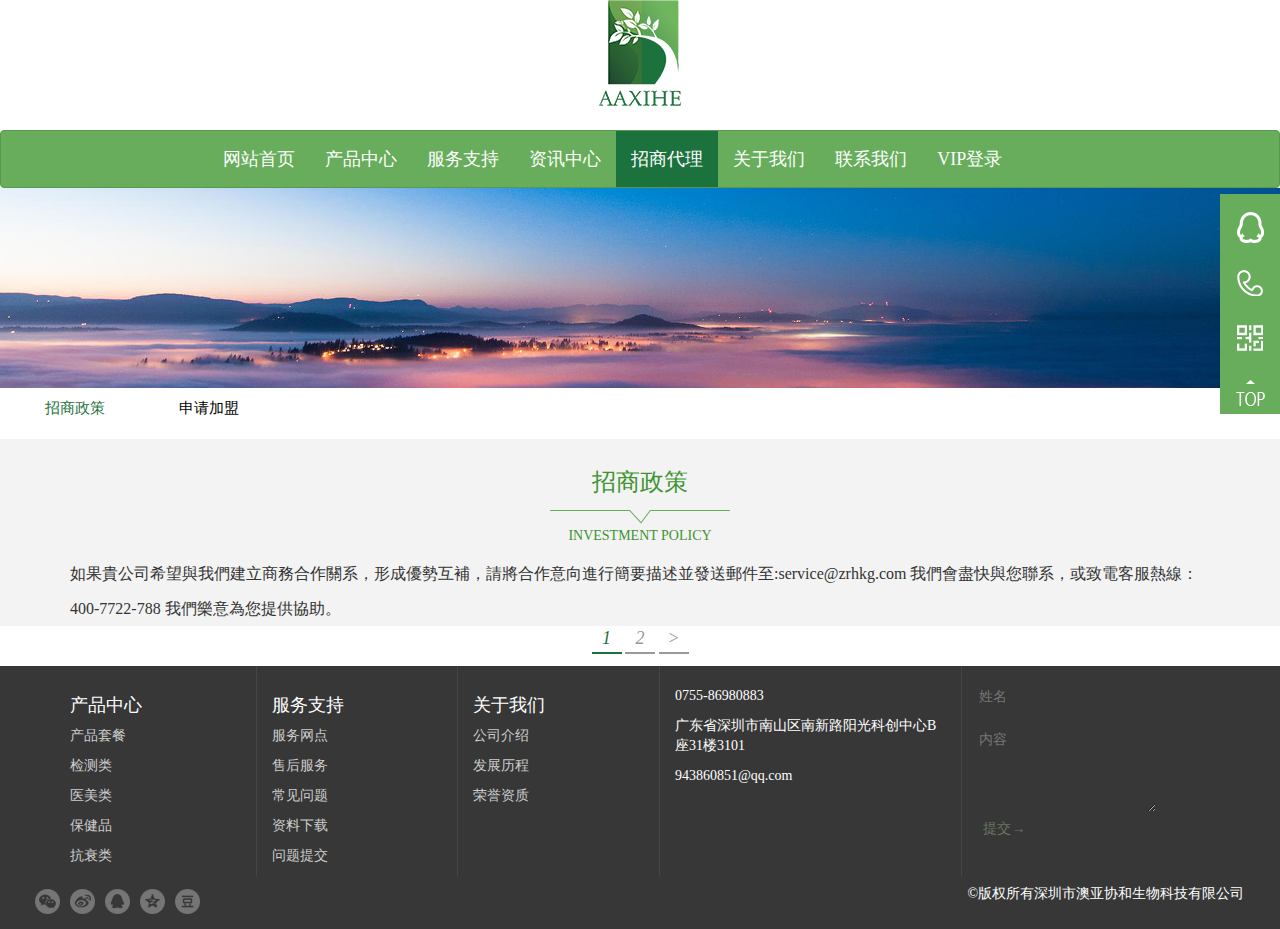
<file: html/invest.html>
<!DOCTYPE html>
<html>
	<head>
		<meta charset="UTF-8">
		<meta name="viewport" content="width=device-width,initial-scale=1,minimum-scale=1,maximum-scale=1,user-scalable=no" />
		<script src="../js/jquery.min.js"></script>
		<script src="../js/bootstrap.min.js"></script>
		<script src="../js/public.js"></script>
		<link rel="stylesheet" href="../css/animate.min.css" />
		<link rel="stylesheet" href="../css/bootstrap.min.css" />
		<link rel="stylesheet" href="../css/public1.css" />
		<link rel="stylesheet" href="../css/hover-min.css" />
		<link rel="stylesheet" href="../css/invest.css" />
		<title></title>
	</head>

	<body>
		<!--logo图-->
		<header class="main-header">
			<div class="container">
				<div class="row">
					<div class="col-sm-12">
						<a href="">
							<img src="../img/logo.png" alt="" />
						</a>
					</div>
				</div>
			</div>
		</header>
		<!--顶部导航栏s-->
		<nav class="navbar navbar-default">
			<div class="container-fluid">
				<div class="navbar-header">
					<button type="button" class="navbar-toggle collapsed" data-toggle="collapse" data-target="#bs-example-navbar-collapse-1" aria-expanded="false">
				        <span class="sr-only">Toggle navigation</span>
				        <span class="icon-bar"></span>
				        <span class="icon-bar"></span>
				        <span class="icon-bar"></span>
				    </button>
				</div>
				<div class="collapse navbar-collapse" id="menu">
					<div class="container">
						<div class="row">
							<div class="col-sm-12">
								<ul class="nav navbar-nav">
									<li>
										<a href="../index.html">网站首页</a>
									</li>
									<li>
										<a href="product-pack.html">产品中心</a>
									</li>
									<li>
										<a href="support.html">服务支持</a>
									</li>
									<li>
										<a href="news.html">资讯中心</a>
									</li>
									<li>
										<a href="invest.html">招商代理</a>
									</li>
									<li>
										<a href="about.html">关于我们</a>
									</li>
									<li>
										<a href="contact.html">联系我们</a>
									</li>
									<li>
										<a href="login.html">VIP登录</a>
									</li>
								</ul>
							</div>
						</div>
					</div>
				</div>
				<!-- /.navbar-collapse -->
			</div>
			<!-- /.container-fluid -->
		</nav>
         <!--顶部导航栏end-->
		<!--分页-->
		<!--图片-->
		<div class="pImg container-fluid">
			<img src="../img/invest.png" alt="" class="animated zoomIn"/>
		</div>
		<!--内容-->
		<div class="pContent container-fluid">
			<div class="pTop row collapse navbar-collapse">
				<ul class="col-sm-8  col-xs-8">
					<li class="col-sm-2 col-xs-2 pGreen"><a href="invest.html">招商政策</a></li>
					<li class="col-sm-2 col-xs-2"><a href="invest.html">申请加盟</a></li>
				</ul>
			</div>
			<div class="pBottom">
				<div class="pTitle text-center">
				<h3>招商政策</h3>
				<img src="../img/index-title-line.png" alt="" />
				<p>INVESTMENT POLICY</p>
			    </div>
			    <div class="pList container">
			    	 如果貴公司希望與我們建立商務合作關系，形成優勢互補，請將合作意向進行簡要描述並發送郵件至:service@zrhkg.com 我們會盡快與您聯系，或致電客服熱線：400-7722-788  我們樂意為您提供協助。
			    </div>
			</div>
			
		</div>
		
		<div class="proPage">
			<a href="javascript:;" class="aActive">1</a>
			<a href="">2</a>
			<a href="">&gt;</a>
		</div>

        <!--侧边栏s-->
        <div class="side">
			<div class="box1">
				<div class="sRight">
					<img src="../img/side1.png" alt="" />
				</div>
				<div class="sLeft">
					<p>
						<a href="#">3297158784</a>
					</p>
					<p>
						<a href="#">32971585114</a>
					</p>
				</div>
			</div>
			<div class="box2">
				<div class="sRight">
					<img src="../img/side2.png" alt="" />
				</div>
				<div class="sLeft">
					<p>
						<a href="#">0755-86930883</a>
					</p>
				</div>
			</div>
			<div class="box3">
				<div class="sRight">
					<img src="../img/side3.png" alt="" />
				</div>
				<div class="sLeft">
					<img src="../img/code.png" alt="" />
					<p>
						<a href="#">公司微信号</a>
					</p>
				</div>
			</div>
			<div class="box4">
				<div class="sRight">
					<img src="../img/side4.png" alt="" />
				</div>
			</div>
		</div>
        <!--侧边栏e-->
		<!--底部导航栏s-->
			<div class="main-footer">
			<div class="container-fluid">
				<div class="collapse navbar-collapse">
					<div class="row ">
						<ul>
							<li class="col-sm-2">
								<br />
								<h4>产品中心</h4>
								<p>
									<a href="#">产品套餐</a>
								</p>
								<p>
									<a href="#">检测类</a>
								</p>
								<p>
									<a href="#">医美类</a>
								</p>
								<p>
									<a href="#">保健品</a>
								</p>
								<p>
									<a href="#">抗衰类</a>
								</p>
							</li>
							<li class="col-sm-2">
								<br />
								<h4>服务支持</h4>
								<p>
									<a href="#">服务网点</a>
								</p>
								<p>
									<a href="#">售后服务</a>
								</p>
								<p>
									<a href="#">常见问题</a>
								</p>
								<p>
									<a href="#">资料下载</a>
								</p>
								<p>
									<a href="#">问题提交</a>
								</p>
							</li>
							<li class="col-sm-2">
								<br />
								<h4>关于我们</h4>
								<p>
									<a href="#">公司介绍</a>
								</p>
								<p>
									<a href="#">发展历程</a>
								</p>
								<p>
									<a href="#">荣誉资质</a>
								</p>
								<br />
								<br />
								<br />
							</li>
							<li class="col-sm-3">
								<br />
								<p> 0755-86980883</p>
								<p> 广东省深圳市南山区南新路阳光科创中心B座31楼3101</p>
								<p> 943860851@qq.com</p>
								<br />
								<br />
								<br />
								<br />
							</li>
							<li class="col-sm-3">
								<br />
								<form action="">
									<input type="text" placeholder="姓名" class="name" />
									<br />
									<br />
									<textarea name="" rows="4" cols="20" placeholder="内容" class="txt"></textarea>
									<br />
									<input type="submit" value="提交→" class="submit" />
								</form>
							</li>
						</ul>
					</div>
				</div>
			</div>
		</div>
		<div class="fwrap">
			<div class="container-fluid">
				<div class="collapse navbar-collapse">
					<div class="row">
						<ol class="col-sm-6">
							<li>
								<a href="javascript:;"><img src="../img/share1.png" alt="" /></a>
							</li>
							<li>
								<a href="#"><img src="../img/share2.png" alt="" /></a>
							</li>
							<li>
								<a href="#"><img src="../img/share3.png" alt="" /></a>
							</li>
							<li>
								<a href="#"><img src="../img/share4.png" alt="" /></a>
							</li>
							<li>
								<a href="#"><img src="../img/share5.png" alt="" /></a>
							</li>
						</ol>
						<div class="col-sm-3 col-sm-offset-3">
							<p>
								&copy;版权所有深圳市澳亚协和生物科技有限公司
							</p>
						</div>
					</div>
				</div>
			</div>
		</div>
	   <!--底部导航栏-->
	   
	    <!--分享到微信s-->
	    <div id="bsWXBox" class="bsBox" >
	    	<div class="bsClose">x</div>
	    	<div class="bsTop">
	    		<span>分享到</span>
	    		<span>-微信</span>
	    	</div>
	        <div class="bsFrame">
	        	<div><img src="../img/code.png" alt="" /></div>
	        </div>
	    </div>
	     <!--分享到微信e-->
	</body>

</html>
</file>
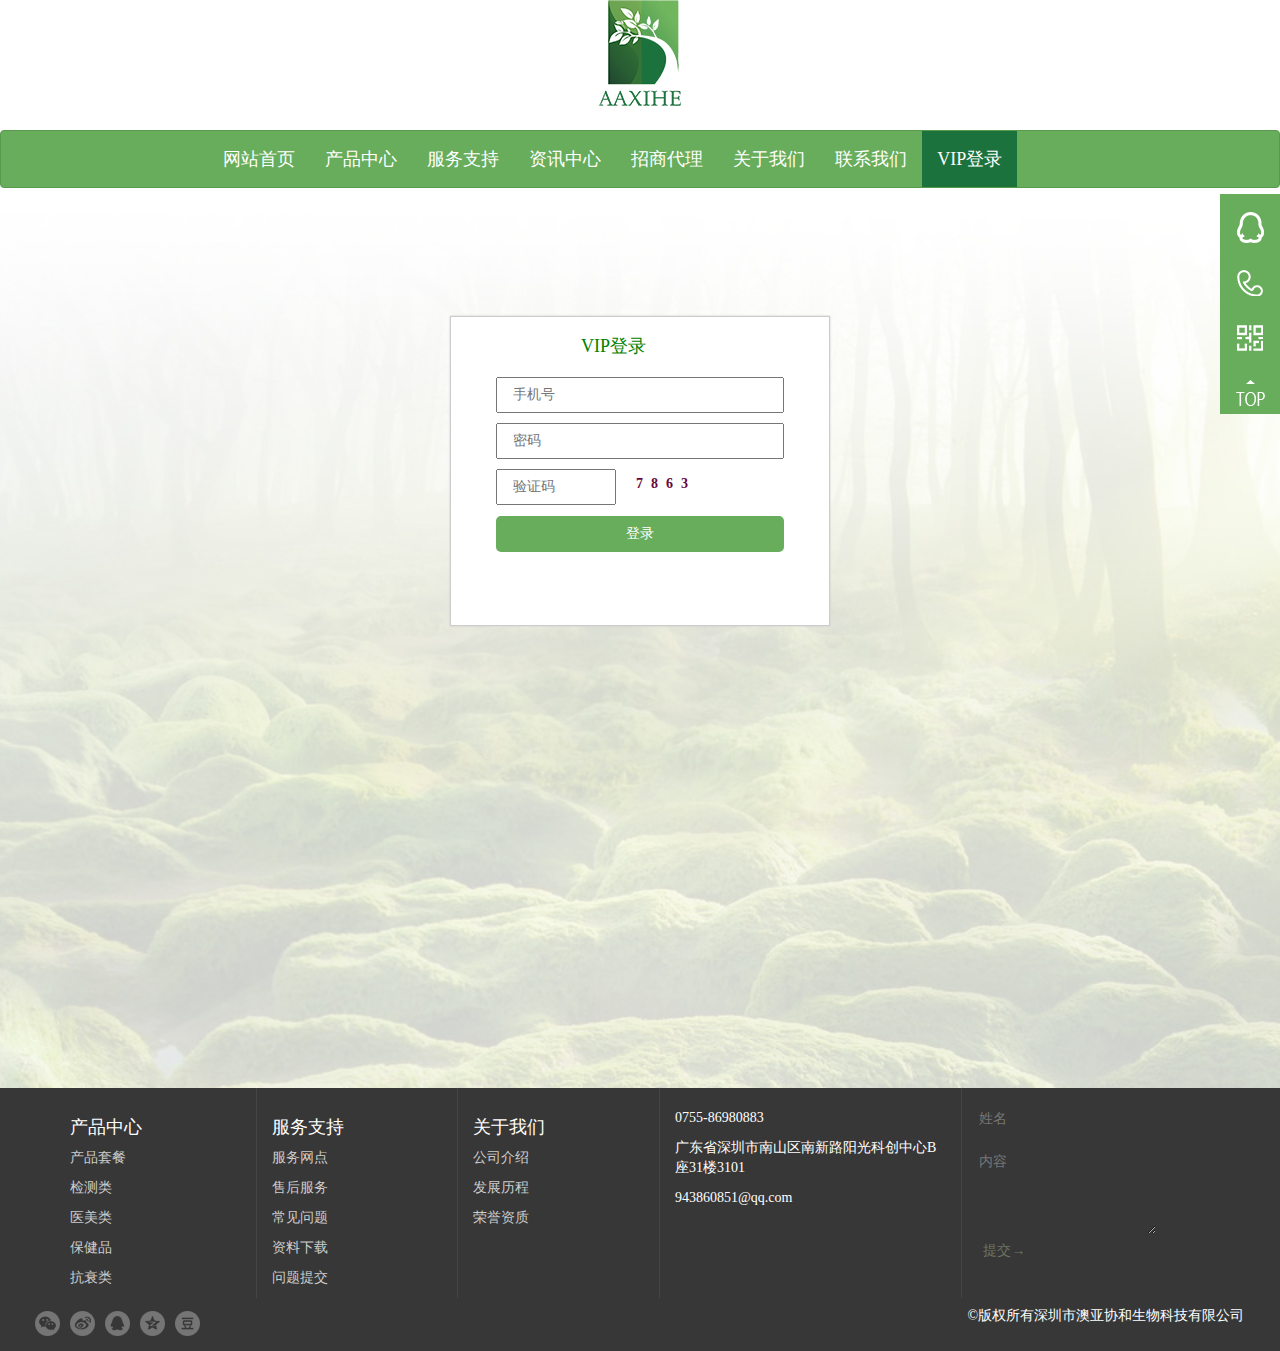
<file: html/login.html>
<!DOCTYPE html>
<html>

	<head>
		<meta charset="UTF-8">
		<meta name="viewport" content="width=device-width,initial-scale=1,minimum-scale=1,maximum-scale=1,user-scalable=no" />
		<script src="../js/jquery.min.js"></script>
		<script src="../js/bootstrap.min.js"></script>
		<script src="../js/public.js"></script>
		<script src="../js/login.js"></script>
		<link rel="stylesheet" href="../css/animate.min.css" />
		<link rel="stylesheet" href="../css/bootstrap.min.css" />
		<link rel="stylesheet" href="../css/public1.css" />
		<link rel="stylesheet" href="../css/hover-min.css" />
		<link rel="stylesheet" href="../css/login.css" />
		<title></title>
	</head>

	<body>
		<!--logo图-->
		<header class="main-header">
			<div class="container">
				<div class="row">
					<div class="col-sm-12">
						<a href="">
							<img src="../img/logo.png" alt="" />
						</a>
					</div>
				</div>
			</div>
		</header>
		<!--顶部导航栏s-->
		<nav class="navbar navbar-default">
			<div class="container-fluid">
				<div class="navbar-header">
					<button type="button" class="navbar-toggle collapsed" data-toggle="collapse" data-target="#bs-example-navbar-collapse-1" aria-expanded="false">
				        <span class="sr-only">Toggle navigation</span>
				        <span class="icon-bar"></span>
				        <span class="icon-bar"></span>
				        <span class="icon-bar"></span>
				    </button>
				</div>
				<div class="collapse navbar-collapse" id="menu">
					<div class="container">
						<div class="row">
							<div class="col-sm-12">
								<ul class="nav navbar-nav">
									<li>
										<a href="../index.html">网站首页</a>
									</li>
									<li>
										<a href="product-pack.html">产品中心</a>
									</li>
									<li>
										<a href="support.html">服务支持</a>
									</li>
									<li>
										<a href="news.html">资讯中心</a>
									</li>
									<li>
										<a href="invest.html">招商代理</a>
									</li>
									<li>
										<a href="about.html">关于我们</a>
									</li>
									<li>
										<a href="contact.html">联系我们</a>
									</li>
									<li>
										<a href="login.html">VIP登录</a>
									</li>
								</ul>
							</div>
						</div>
					</div>
				</div>
				<!-- /.navbar-collapse -->
			</div>
			<!-- /.container-fluid -->
		</nav>
         <!--顶部导航栏end-->
		<!--分页-->
		<!--内容-->
		<div class="pContent container-fluid">
			<div class="pBottom">
			    <div class="pList container">
			    	<form action="" method="post">
			    		<div class="row col-sm-4 col-sm-offset-4 container">
			    			<div class="col-sm-12">
			    				<div class="fTitle col-sm-10 text-center">
			    					<h4>VIP登录</h4>
			    				</div>
			    				<div class="fPhone col-sm-12">
			    					<input type="text" id="fPhone" placeholder="手机号" class="col-sm-12"/>
			    					<span class="sRed"></span>
			    				</div>
			    				<div class="fPass col-sm-12">
			    					<input type="password" name="" placeholder="密码" class="col-sm-12" id="fPass"/>
			    					<span class="sRed"></span>
			    				</div>
			    				<div class="fCode col-sm-12">
			    					<input type="text" placeholder="验证码" class="col-sm-5" id="fCode"/>
			    					<div class="fCodes col-sm-5">
			    						<span class="col-sm-2"></span>
			    						<span class="col-sm-2"></span>
			    						<span class="col-sm-2"></span>
			    						<span class="col-sm-2"></span>
			    					</div>
			    					<span class="sRed col-sm-12"></span>
			    				</div>
			    				<div class="fSubmit col-sm-12">
			    					<input type="button" name="" id="login" value="登录" class="col-sm-12 text-center" />
			    				</div>
			    			</div>
			    		</div>
			    		
			    	</form>
			    </div>
			</div>
			
		</div>
		
        <!--侧边栏s-->
        <div class="side">
			<div class="box1">
				<div class="sRight">
					<img src="../img/side1.png" alt="" />
				</div>
				<div class="sLeft">
					<p>
						<a href="javascript:;">3297158784</a>
					</p>
					<p>
						<a href="javascript:;">32971585114</a>
					</p>
				</div>
			</div>
			<div class="box2">
				<div class="sRight">
					<img src="../img/side2.png" alt="" />
				</div>
				<div class="sLeft">
					<p>
						<a href="javascript:;">0755-86930883</a>
					</p>
				</div>
			</div>
			<div class="box3">
				<div class="sRight">
					<img src="../img/side3.png" alt="" />
				</div>
				<div class="sLeft">
					<img src="../img/code.png" alt="" />
					<p>
						<a href="javascript:;">公司微信号</a>
					</p>
				</div>
			</div>
			<div class="box4">
				<div class="sRight">
					<img src="../img/side4.png" alt="" />
				</div>
			</div>
		</div>
        <!--侧边栏e-->
		<!--底部导航栏s-->
			<div class="main-footer">
			<div class="container-fluid">
				<div class="collapse navbar-collapse">
					<div class="row ">
						<ul>
							<li class="col-sm-2">
								<br />
								<h4>产品中心</h4>
								<p>
									<a href="product-pack.html">产品套餐</a>
								</p>
								<p>
									<a href="product-check.html">检测类</a>
								</p>
								<p>
									<a href="product-drug.html">医美类</a>
								</p>
								<p>
									<a href="product-medical.html">保健品</a>
								</p>
								<p>
									<a href="product-anti.html">抗衰类</a>
								</p>
							</li>
							<li class="col-sm-2">
								<br />
								<h4>服务支持</h4>
								<p>
									<a href="support.html">服务网点</a>
								</p>
								<p>
									<a href="support.html">售后服务</a>
								</p>
								<p>
									<a href="support.html">常见问题</a>
								</p>
								<p>
									<a href="support.html">资料下载</a>
								</p>
								<p>
									<a href="support.html">问题提交</a>
								</p>
							</li>
							<li class="col-sm-2">
								<br />
								<h4>关于我们</h4>
								<p>
									<a href="about.html">公司介绍</a>
								</p>
								<p>
									<a href="about.html">发展历程</a>
								</p>
								<p>
									<a href="about.html">荣誉资质</a>
								</p>
								<br />
								<br />
								<br />
							</li>
							<li class="col-sm-3">
								<br />
								<p> 0755-86980883</p>
								<p> 广东省深圳市南山区南新路阳光科创中心B座31楼3101</p>
								<p> 943860851@qq.com</p>
								<br />
								<br />
								<br />
								<br />
							</li>
							<li class="col-sm-3">
								<br />
								<form action="">
									<input type="text" placeholder="姓名" class="name" />
									<br />
									<br />
									<textarea name="" rows="4" cols="20" placeholder="内容" class="txt"></textarea>
									<br />
									<input type="submit" value="提交→" class="submit" />
								</form>
							</li>
						</ul>
					</div>
				</div>
			</div>
		</div>
		<div class="fwrap">
			<div class="container-fluid">
				<div class="collapse navbar-collapse">
					<div class="row">
						<ol class="col-sm-6">
							<li>
								<a href="javascript:;"><img src="../img/share1.png" alt="" /></a>
							</li>
							<li>
								<a href="javascript:;"><img src="../img/share2.png" alt="" /></a>
							</li>
							<li>
								<a href="javascript:;"><img src="../img/share3.png" alt="" /></a>
							</li>
							<li>
								<a href="javascript:;"><img src="../img/share4.png" alt="" /></a>
							</li>
							<li>
								<a href="javascript:;"><img src="../img/share5.png" alt="" /></a>
							</li>
						</ol>
						<div class="col-sm-3 col-sm-offset-3">
							<p>
								&copy;版权所有深圳市澳亚协和生物科技有限公司
							</p>
						</div>
					</div>
				</div>
			</div>
		</div>
	   <!--底部导航栏-->
	   
	    <!--分享到微信s-->
	    <div id="bsWXBox" class="bsBox" >
	    	<div class="bsClose">x</div>
	    	<div class="bsTop">
	    		<span>分享到</span>
	    		<span>-微信</span>
	    	</div>
	        <div class="bsFrame">
	        	<div><img src="../img/code.png" alt="" /></div>
	        </div>
	    </div>
	     <!--分享到微信e-->
	</body>

</html>
</file>
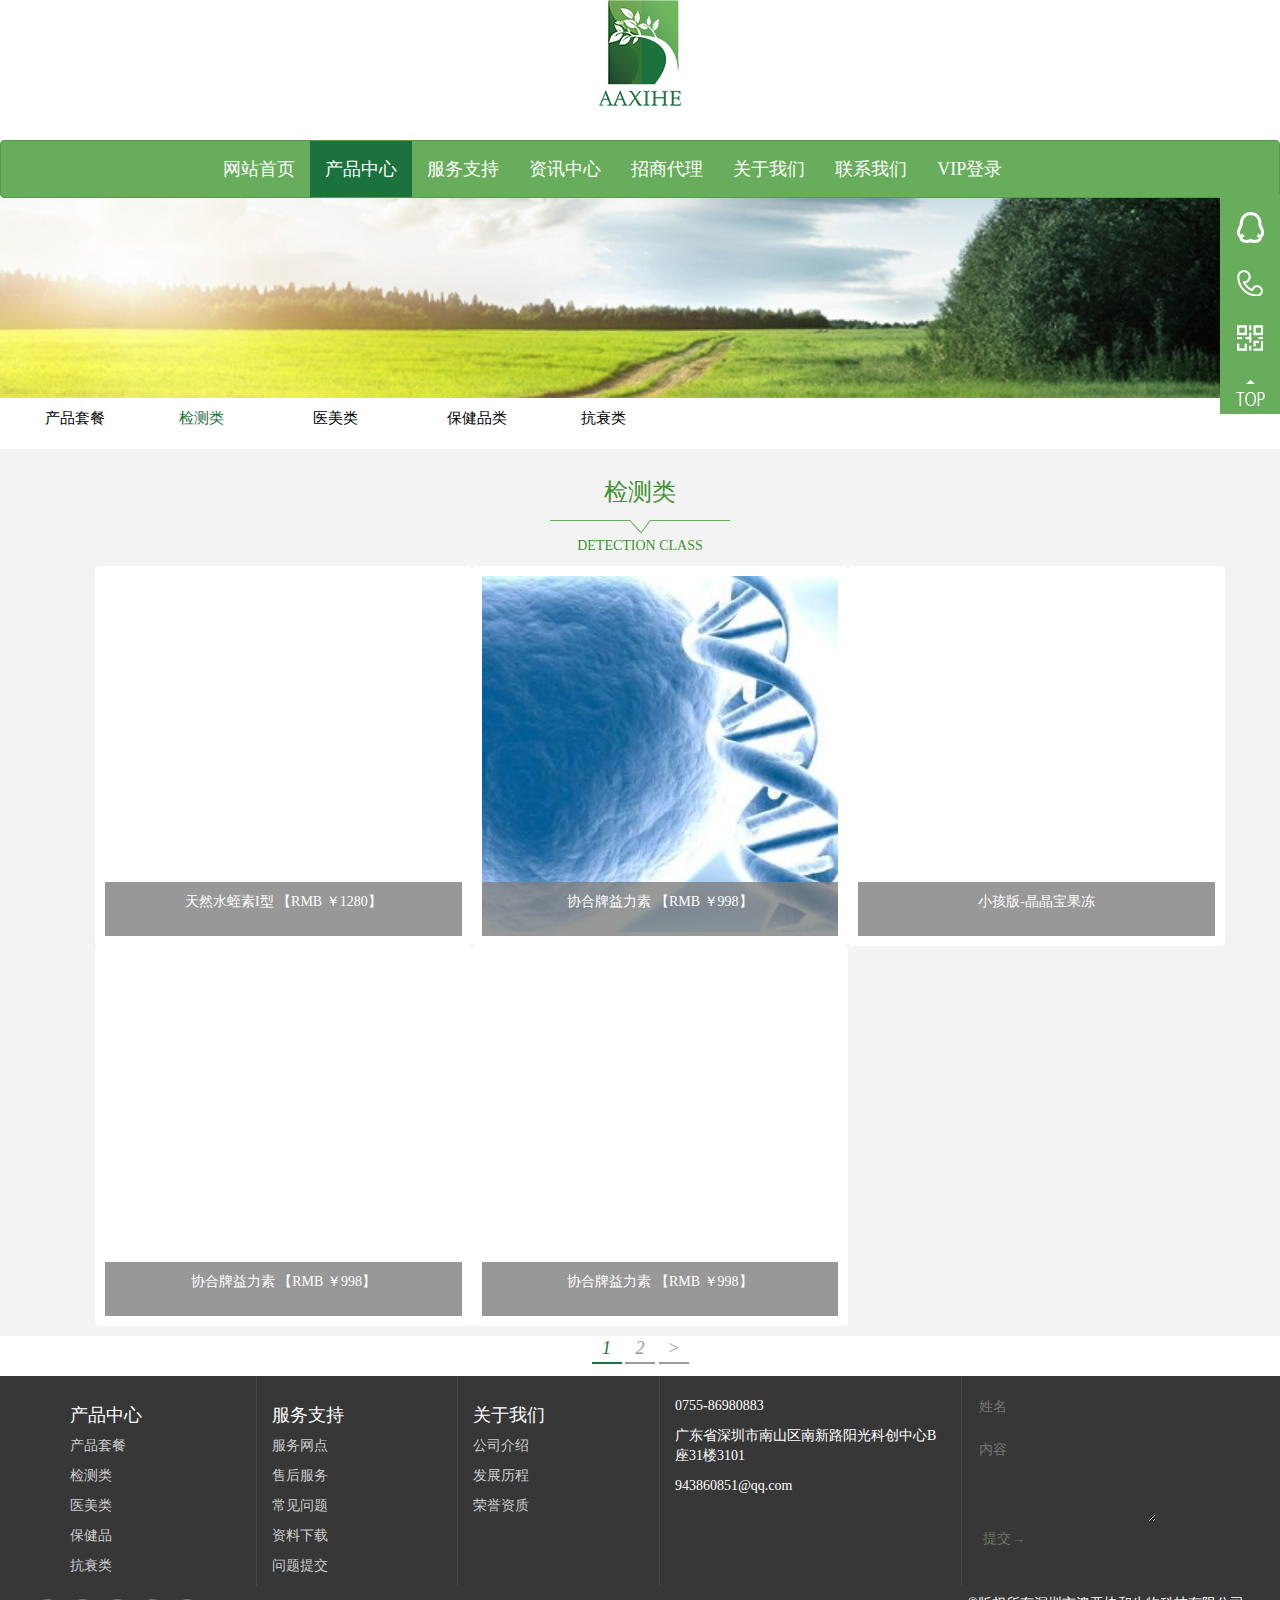
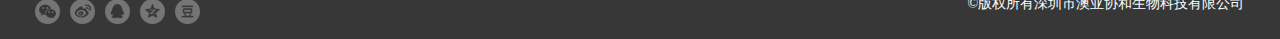
<file: html/product-check.html>
<!DOCTYPE html>
<html>

	<head>
		<meta charset="UTF-8">
		<meta name="viewport" content="width=device-width,initial-scale=1,minimum-scale=1,maximum-scale=1,user-scalable=no" />
		<script src="../js/jquery.min.js"></script>
		<script src="../js/bootstrap.min.js"></script>
		<script src="../js/public.js"></script>
		<script src="../js/product-check.js"></script>
		<script src="../js/product.js"></script>
		<link rel="stylesheet" href="../css/animate.min.css" />
		<link rel="stylesheet" href="../css/bootstrap.min.css" />
		<link rel="stylesheet" href="../css/public1.css" />
		<link rel="stylesheet" href="../css/product.css" />
		<title></title>
	</head>

	<body>
		<!--logo图-->
		<header class="main-header">
			<div class="container">
				<div class="row">
					<div class="col-sm-12">
						<a href="">
							<img src="../img/logo.png" alt="" />
						</a>
					</div>
				</div>
			</div>
		</header>
		<div class="block"></div>
		<!--顶部导航栏s-->
		<nav class="navbar navbar-default">
			<div class="container-fluid">
				<div class="navbar-header">
					<button type="button" class="navbar-toggle collapsed" data-toggle="collapse" data-target="#bs-example-navbar-collapse-1" aria-expanded="false">
				        <span class="sr-only">Toggle navigation</span>
				        <span class="icon-bar"></span>
				        <span class="icon-bar"></span>
				        <span class="icon-bar"></span>
				    </button>
				</div>
				<div class="collapse navbar-collapse" id="menu">
					<div class="container">
						<div class="row">
							<div class="col-sm-12">
								<ul class="nav navbar-nav">
									<li>
										<a href="../index.html">网站首页</a>
									</li>
									<li>
										<a href="product-pack.html">产品中心</a>
									</li>
									<li>
										<a href="support.html">服务支持</a>
									</li>
									<li>
										<a href="news.html">资讯中心</a>
									</li>
									<li>
										<a href="invest.html">招商代理</a>
									</li>
									<li>
										<a href="about.html">关于我们</a>
									</li>
									<li>
										<a href="contact.html">联系我们</a>
									</li>
									<li>
										<a href="login.html">VIP登录</a>
									</li>
								</ul>
							</div>
						</div>
					</div>
				</div>
				<!-- /.navbar-collapse -->
			</div>
			<!-- /.container-fluid -->
		</nav>
		<!--顶部导航栏end-->
		<!--分页-->
		<!--图片-->
		<div class="pImg container-fluid">
			<img src="../img/pro1.png"  class="animated zoomIn" />
		</div>
		<!--内容-->
		<div class="pContent container-fluid">
			<div class="pTop row collapse navbar-collapse">
				<ul class="col-sm-8 col-xs-8">
					<li class="col-sm-2 col-xs-2 ">
						<a href="product-pack.html">产品套餐</a>
					</li>
					<li class="col-sm-2 col-xs-2 pGreen">
						<a href="product-check.html">检测类</a>
					</li>
					<li class="col-sm-2 col-xs-2">
						<a href="product-drug.html">医美类</a>
					</li>
					<li class="col-sm-2 col-xs-2">
						<a href="product-medical.html">保健品类</a>
					</li>
					<li class="col-sm-2 col-xs-2">
						<a href="product-anti.html">抗衰类</a>
					</li>
				</ul>
			</div>
			<div class="pBottom">
				<div class="pTitle text-center">
					<h3>检测类</h3>
					<img src="../img/index-title-line.png" alt="" />
					<p>DETECTION CLASS</p>
				</div>
				<div class="pList container">
					<ul class="row">
						<!--<li class="col-sm-4 col-xs-10">
							<a href="">
								<div class="prosImg">
									<img src="../img/pro2.png" />
								</div>
								<div class="prosP">
									<p>
										天然水蛭素I型 【RMB ￥1280】
									</p>
								</div>
								<div class="prosShape">
									<div class="prosShapeP">
										<h4>
						    				天然水蛭素I型  
						    				【RMB ￥1280】
						    			</h4>
										<p>
											天然水蛭素的作用概括起来就是五个方面：抗凝、溶栓、净血、排毒、充痒。换言之，水蛭通过净化血液、疏通血管...
										</p>
										<div class="prosMore">
											点击查看
										</div>
									</div>
								</div>
							</a>
						</li>
						<li class="col-sm-4">
							<a href=""></a>
						</li>
						<li class="col-sm-4">
							<a href=""></a>
						</li>
						<li class="col-sm-4">
							<a href=""></a>
						</li>
						<li class="col-sm-4">
							<a href=""></a>
						</li>
						<li class="col-sm-4">
							<a href=""></a>
						</li>-->
					</ul>
				</div>
			</div>
            <div class="proPage">
			<a href="javascript:;" class="aActive">1</a>
			<a href="">2</a>
			<a href="">&gt;</a>
		    </div>
		</div>


		<!--侧边栏s-->
		<div class="side">
			<div class="box1">
				<div class="sRight">
					<img src="../img/side1.png" alt="" />
				</div>
				<div class="sLeft">
					<p>
						<a href="#">3297158784</a>
					</p>
					<p>
						<a href="#">32971585114</a>
					</p>
				</div>
			</div>
			<div class="box2">
				<div class="sRight">
					<img src="../img/side2.png" alt="" />
				</div>
				<div class="sLeft">
					<p>
						<a href="#">0755-86930883</a>
					</p>
				</div>
			</div>
			<div class="box3">
				<div class="sRight">
					<img src="../img/side3.png" alt="" />
				</div>
				<div class="sLeft">
					<img src="../img/code.png" alt="" />
					<p>
						<a href="#">公司微信号</a>
					</p>
				</div>
			</div>
			<div class="box4">
				<div class="sRight">
					<img src="../img/side4.png" alt="" />
				</div>
			</div>
		</div>
		<!--侧边栏e-->
		<!--底部导航栏s-->
			<div class="main-footer">
				<div class="container-fluid">
					<div class="collapse navbar-collapse">
						<div class="row ">
							<ul>
								<li class="col-sm-2">
									<br />
									<h4>产品中心</h4>
									<p>
										<a href="#">产品套餐</a>
									</p>
									<p>
										<a href="#">检测类</a>
									</p>
									<p>
										<a href="#">医美类</a>
									</p>
									<p>
										<a href="#">保健品</a>
									</p>
									<p>
										<a href="#">抗衰类</a>
									</p>
								</li>
								<li class="col-sm-2">
									<br />
									<h4>服务支持</h4>
									<p>
										<a href="#">服务网点</a>
									</p>
									<p>
										<a href="#">售后服务</a>
									</p>
									<p>
										<a href="#">常见问题</a>
									</p>
									<p>
										<a href="#">资料下载</a>
									</p>
									<p>
										<a href="#">问题提交</a>
									</p>
								</li>
								<li class="col-sm-2">
									<br />
									<h4>关于我们</h4>
									<p>
										<a href="#">公司介绍</a>
									</p>
									<p>
										<a href="#">发展历程</a>
									</p>
									<p>
										<a href="#">荣誉资质</a>
									</p>
									<br />
									<br />
									<br />
								</li>
								<li class="col-sm-3">
									<br />
									<p> 0755-86980883</p>
									<p> 广东省深圳市南山区南新路阳光科创中心B座31楼3101</p>
									<p> 943860851@qq.com</p>
									<br />
									<br />
									<br />
									<br />
								</li>
								<li class="col-sm-3">
									<br />
									<form action="">
										<input type="text" placeholder="姓名" class="name" />
										<br />
										<br />
										<textarea name="" rows="4" cols="20" placeholder="内容" class="txt"></textarea>
										<br />
										<input type="submit" value="提交→" class="submit" />
									</form>
								</li>
							</ul>
						</div>
					</div>
				</div>
				<div class="fwrap">
				<div class="container-fluid">
					<div class="collapse navbar-collapse">
						<div class="row">
							<ol class="col-sm-6">
								<li>
									<a href="#"><img src="../img/share1.png" alt="" /></a>
								</li>
								<li>
									<a href="#"><img src="../img/share2.png" alt="" /></a>
								</li>
								<li>
									<a href="#"><img src="../img/share3.png" alt="" /></a>
								</li>
								<li>
									<a href="#"><img src="../img/share4.png" alt="" /></a>
								</li>
								<li>
									<a href="#"><img src="../img/share5.png" alt="" /></a>
								</li>
							</ol>
							<div class="col-sm-3 col-sm-offset-3">
								<p>
									&copy;版权所有深圳市澳亚协和生物科技有限公司
								</p>
							</div>
						</div>
					</div>
				
			</div>
			</div>
			</div>
		<!--底部导航栏-->
		 <!--分享到微信s-->
	    <div id="bsWXBox" class="bsBox" >
	    	<div class="bsClose">x</div>
	    	<div class="bsTop">
	    		<span>分享到</span>
	    		<span>-微信</span>
	    	</div>
	        <div class="bsFrame">
	        	<div><img src="../img/code.png" alt="" /></div>
	        </div>
	    </div>
	     <!--分享到微信e-->
	</body>

</html>
</file>
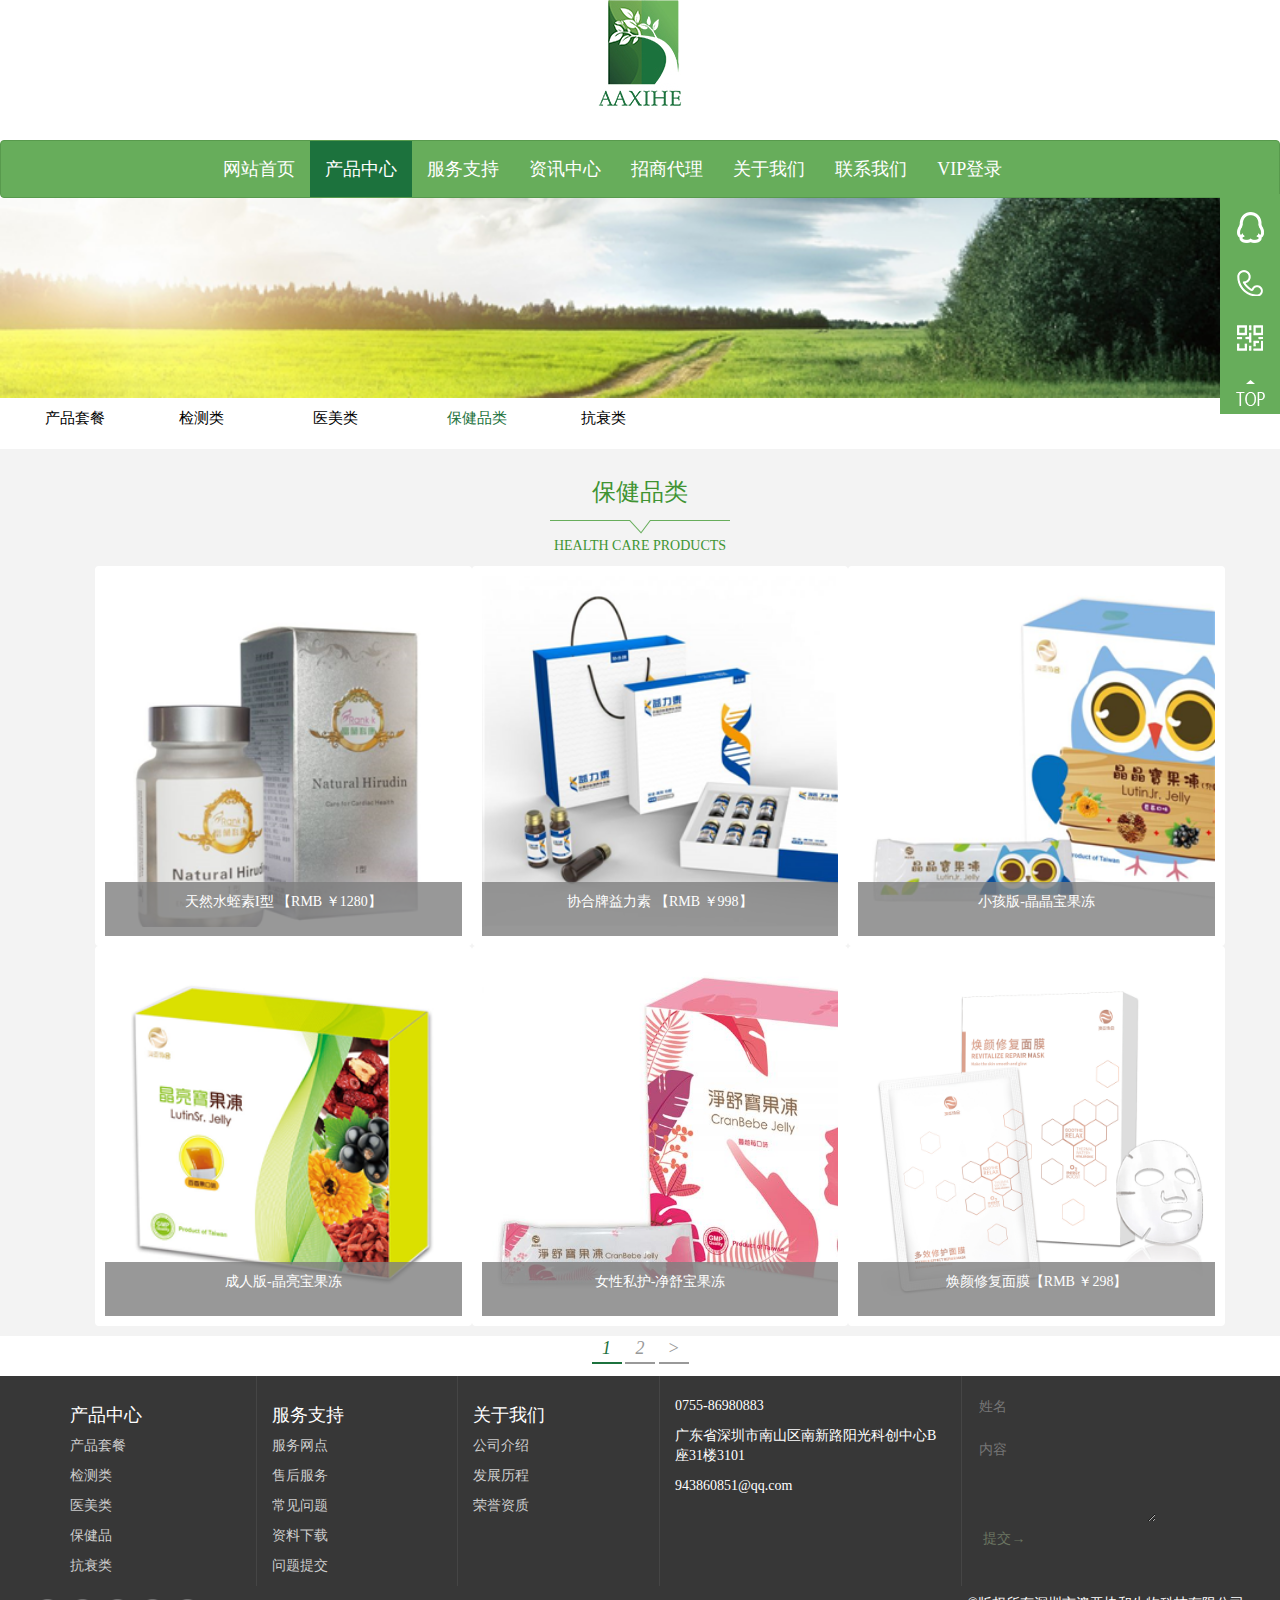
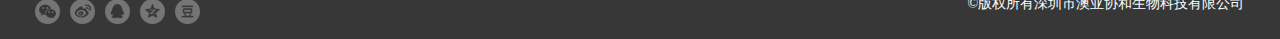
<file: html/product-medical.html>
<!DOCTYPE html>
<html>

	<head>
		<meta charset="UTF-8">
		<meta name="viewport" content="width=device-width,initial-scale=1,minimum-scale=1,maximum-scale=1,user-scalable=no" />
		<script src="../js/jquery.min.js"></script>
		<script src="../js/public.js"></script>
		<script src="../js/product-medical.js"></script>
		<script src="../js/product.js"></script>
		<script src="../js/bootstrap.min.js"></script>
		<link rel="stylesheet" href="../css/animate.min.css" />
		<link rel="stylesheet" href="../css/bootstrap.min.css" />
		<link rel="stylesheet" href="../css/public1.css" />
		<link rel="stylesheet" href="../css/product.css" />
		<title></title>
	</head>

	<body>
		<!--logo图-->
		<header class="main-header">
			<div class="container">
				<div class="row">
					<div class="col-sm-12">
						<a href="">
							<img src="../img/logo.png" alt="" />
						</a>
					</div>
				</div>
			</div>
		</header>
		<div class="block"></div>
		<!--顶部导航栏s-->
		<nav class="navbar navbar-default">
			<div class="container-fluid">
				<div class="navbar-header">
					<button type="button" class="navbar-toggle collapsed" data-toggle="collapse" data-target="#bs-example-navbar-collapse-1" aria-expanded="false">
				        <span class="sr-only">Toggle navigation</span>
				        <span class="icon-bar"></span>
				        <span class="icon-bar"></span>
				        <span class="icon-bar"></span>
				    </button>
				</div>
				<div class="collapse navbar-collapse" id="menu">
					<div class="container">
						<div class="row">
							<div class="col-sm-12">
								<ul class="nav navbar-nav">
									<li>
										<a href="../index.html">网站首页</a>
									</li>
									<li>
										<a href="product-pack.html">产品中心</a>
									</li>
									<li>
										<a href="support.html">服务支持</a>
									</li>
									<li>
										<a href="news.html">资讯中心</a>
									</li>
									<li>
										<a href="invest.html">招商代理</a>
									</li>
									<li>
										<a href="about.html">关于我们</a>
									</li>
									<li>
										<a href="contact.html">联系我们</a>
									</li>
									<li>
										<a href="login.html">VIP登录</a>
									</li>
								</ul>
							</div>
						</div>
					</div>
				</div>
				<!-- /.navbar-collapse -->
			</div>
			<!-- /.container-fluid -->
		</nav>
		<!--顶部导航栏end-->
		<!--分页-->
		<!--图片-->
		<div class="pImg container-fluid">
			<img src="../img/pro1.png" alt="" class="animated zoomIn" />
		</div>
		<!--内容-->
		<div class="pContent container-fluid">
			<div class="pTop row collapse navbar-collapse">
				<ul class="col-sm-8 col-xs-8">
					<li class="col-sm-2 col-xs-2">
						<a href="product-pack.html">产品套餐</a>
					</li>
					<li class="col-sm-2 col-xs-2">
						<a href="product-check.html">检测类</a>
					</li>
					<li class="col-sm-2 col-xs-2">
						<a href="product-drug.html">医美类</a>
					</li>
					<li class="col-sm-2 col-xs-2 pGreen">
						<a href="product-medical.html">保健品类</a>
					</li>
					<li class="col-sm-2 col-xs-2">
						<a href="product-anti.html">抗衰类</a>
					</li>
				</ul>
			</div>
			<div class="pBottom">
				<div class="pTitle text-center">
					<h3>保健品类</h3>
					<img src="../img/index-title-line.png" alt="" />
					<p>HEALTH CARE PRODUCTS</p>
				</div>
				<div class="pList container">
					<ul class="row">
						<!--<li class="col-sm-4 col-xs-10">
							<a href="">
								<div class="prosImg">
									<img src="../img/pro2.png" />
								</div>
								<div class="prosP">
									<p>
										天然水蛭素I型 【RMB ￥1280】
									</p>
								</div>
								<div class="prosShape">
									<div class="prosShapeP">
										<h4>
						    				天然水蛭素I型  
						    				【RMB ￥1280】
						    			</h4>
										<p>
											天然水蛭素的作用概括起来就是五个方面：抗凝、溶栓、净血、排毒、充痒。换言之，水蛭通过净化血液、疏通血管...
										</p>
										<div class="prosMore">
											点击查看
										</div>
									</div>
								</div>
							</a>
						</li>
						<li class="col-sm-4">
							<a href=""></a>
						</li>
						<li class="col-sm-4">
							<a href=""></a>
						</li>
						<li class="col-sm-4">
							<a href=""></a>
						</li>
						<li class="col-sm-4">
							<a href=""></a>
						</li>
						<li class="col-sm-4">
							<a href=""></a>
						</li>-->
					</ul>
				</div>
			</div>
            <div class="proPage">
			<a href="javascript:;" class="aActive">1</a>
			<a href="">2</a>
			<a href="">&gt;</a>
		    </div>
		</div>


		<!--侧边栏s-->
		<div class="side">
			<div class="box1">
				<div class="sRight">
					<img src="../img/side1.png" alt="" />
				</div>
				<div class="sLeft">
					<p>
						<a href="#">3297158784</a>
					</p>
					<p>
						<a href="#">32971585114</a>
					</p>
				</div>
			</div>
			<div class="box2">
				<div class="sRight">
					<img src="../img/side2.png" alt="" />
				</div>
				<div class="sLeft">
					<p>
						<a href="#">0755-86930883</a>
					</p>
				</div>
			</div>
			<div class="box3">
				<div class="sRight">
					<img src="../img/side3.png" alt="" />
				</div>
				<div class="sLeft">
					<img src="../img/code.png" alt="" />
					<p>
						<a href="#">公司微信号</a>
					</p>
				</div>
			</div>
			<div class="box4">
				<div class="sRight">
					<img src="../img/side4.png" alt="" />
				</div>
			</div>
		</div>
		<!--侧边栏e-->
		<!--底部导航栏s-->
			<div class="main-footer">
				<div class="container-fluid">
					<div class="collapse navbar-collapse">
						<div class="row ">
							<ul>
								<li class="col-sm-2">
									<br />
									<h4>产品中心</h4>
									<p>
										<a href="#">产品套餐</a>
									</p>
									<p>
										<a href="#">检测类</a>
									</p>
									<p>
										<a href="#">医美类</a>
									</p>
									<p>
										<a href="#">保健品</a>
									</p>
									<p>
										<a href="#">抗衰类</a>
									</p>
								</li>
								<li class="col-sm-2">
									<br />
									<h4>服务支持</h4>
									<p>
										<a href="#">服务网点</a>
									</p>
									<p>
										<a href="#">售后服务</a>
									</p>
									<p>
										<a href="#">常见问题</a>
									</p>
									<p>
										<a href="#">资料下载</a>
									</p>
									<p>
										<a href="#">问题提交</a>
									</p>
								</li>
								<li class="col-sm-2">
									<br />
									<h4>关于我们</h4>
									<p>
										<a href="#">公司介绍</a>
									</p>
									<p>
										<a href="#">发展历程</a>
									</p>
									<p>
										<a href="#">荣誉资质</a>
									</p>
									<br />
									<br />
									<br />
								</li>
								<li class="col-sm-3">
									<br />
									<p> 0755-86980883</p>
									<p> 广东省深圳市南山区南新路阳光科创中心B座31楼3101</p>
									<p> 943860851@qq.com</p>
									<br />
									<br />
									<br />
									<br />
								</li>
								<li class="col-sm-3">
									<br />
									<form action="">
										<input type="text" placeholder="姓名" class="name" />
										<br />
										<br />
										<textarea name="" rows="4" cols="20" placeholder="内容" class="txt"></textarea>
										<br />
										<input type="submit" value="提交→" class="submit" />
									</form>
								</li>
							</ul>
						</div>
					</div>
				</div>
				<div class="fwrap">
				<div class="container-fluid">
					<div class="collapse navbar-collapse">
						<div class="row">
							<ol class="col-sm-6">
								<li>
									<a href="#"><img src="../img/share1.png" alt="" /></a>
								</li>
								<li>
									<a href="#"><img src="../img/share2.png" alt="" /></a>
								</li>
								<li>
									<a href="#"><img src="../img/share3.png" alt="" /></a>
								</li>
								<li>
									<a href="#"><img src="../img/share4.png" alt="" /></a>
								</li>
								<li>
									<a href="#"><img src="../img/share5.png" alt="" /></a>
								</li>
							</ol>
							<div class="col-sm-3 col-sm-offset-3">
								<p>
									&copy;版权所有深圳市澳亚协和生物科技有限公司
								</p>
							</div>
						</div>
					</div>
				
			</div>
			</div>
			</div>
		<!--底部导航栏-->
		 <!--分享到微信s-->
	    <div id="bsWXBox" class="bsBox" >
	    	<div class="bsClose">x</div>
	    	<div class="bsTop">
	    		<span>分享到</span>
	    		<span>-微信</span>
	    	</div>
	        <div class="bsFrame">
	        	<div><img src="../img/code.png" alt="" /></div>
	        </div>
	    </div>
	     <!--分享到微信e-->
	</body>

</html>
</file>
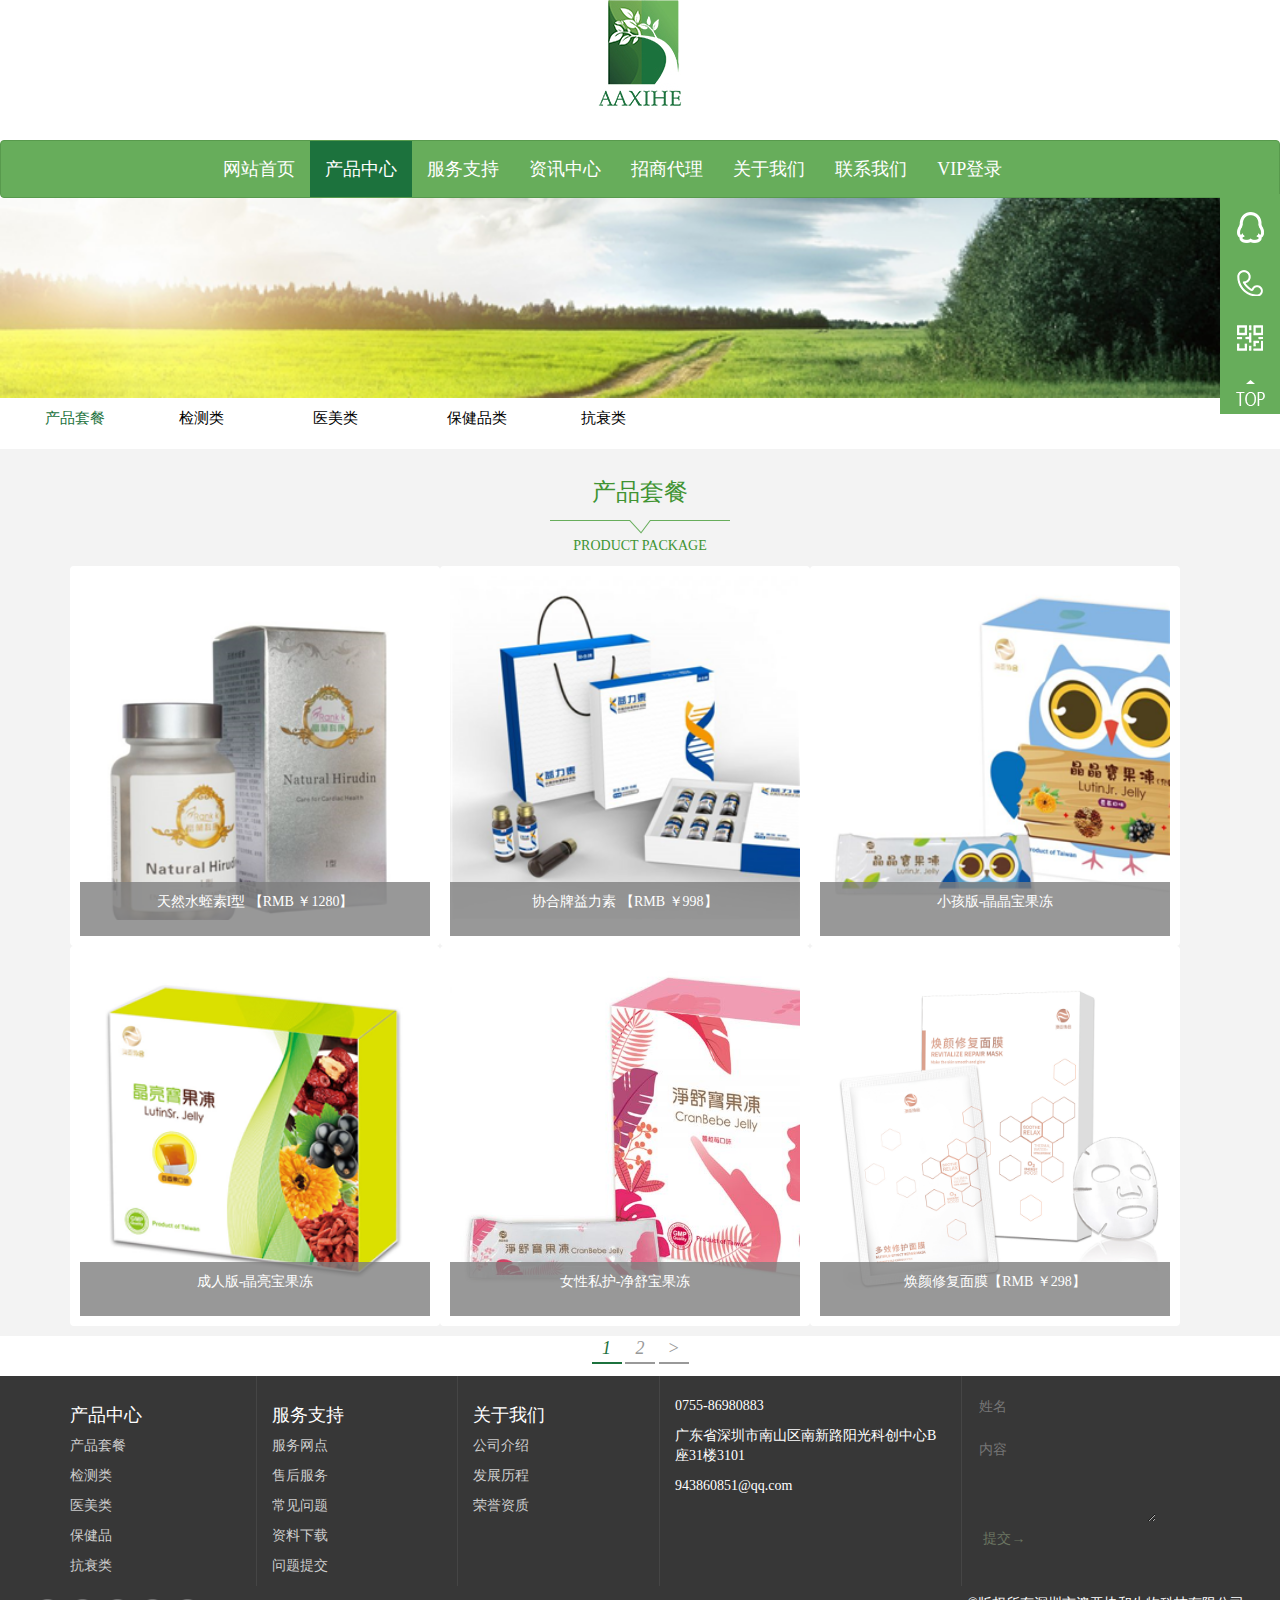
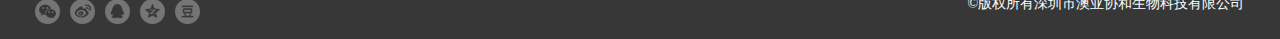
<file: html/product-pack.html>
<!DOCTYPE html>
<html>

	<head>
		<meta charset="UTF-8">
		<meta name="viewport" content="width=device-width,initial-scale=1,minimum-scale=1,maximum-scale=1,user-scalable=no" />
		<script src="../js/jquery.min.js"></script>
		<script src="../js/public.js"></script>
		<script src="../js/product-pack.js"></script>
		<script src="../js/product.js"></script>
		<script src="../js/bootstrap.min.js"></script>
		<link rel="stylesheet" href="../css/animate.min.css" />
		<link rel="stylesheet" href="../css/bootstrap.min.css" />
		<link rel="stylesheet" href="../css/public1.css" />
		<link rel="stylesheet" href="../css/product.css" />
		<title></title>
	</head>

	<body>
		<!--logo图-->
		<header class="main-header">
			<div class="container">
				<div class="row">
					<div class="col-sm-12">
						<a href="">
							<img src="../img/logo.png" alt="" />
						</a>
					</div>
				</div>
			</div>
		</header>
		<div class="block"></div>
		<!--顶部导航栏s-->
		<nav class="navbar navbar-default">
			<div class="container-fluid">
				<div class="navbar-header">
					<button type="button" class="navbar-toggle collapsed" data-toggle="collapse" data-target="#bs-example-navbar-collapse-1" aria-expanded="false">
				        <span class="sr-only">Toggle navigation</span>
				        <span class="icon-bar"></span>
				        <span class="icon-bar"></span>
				        <span class="icon-bar"></span>
				    </button>
				</div>
				<div class="collapse navbar-collapse" id="menu">
					<div class="container">
						<div class="row">
							<div class="col-sm-12">
								<ul class="nav navbar-nav">
									<li>
										<a href="../index.html">网站首页</a>
									</li>
									<li>
										<a href="product-pack.html">产品中心</a>
									</li>
									<li>
										<a href="support.html">服务支持</a>
									</li>
									<li>
										<a href="news.html">资讯中心</a>
									</li>
									<li>
										<a href="invest.html">招商代理</a>
									</li>
									<li>
										<a href="about.html">关于我们</a>
									</li>
									<li>
										<a href="contact.html">联系我们</a>
									</li>
									<li>
										<a href="login.html">VIP登录</a>
									</li>
								</ul>
							</div>
						</div>
					</div>
				</div>
				<!-- /.navbar-collapse -->
			</div>
			<!-- /.container-fluid -->
		</nav>
		<!--顶部导航栏end-->
		<!--分页-->
		<!--图片-->
		<div class="pImg container-fluid">
			<img src="../img/pro1.png" alt="" class="animated zoomIn" />
		</div>
		<!--内容-->
		<div class="pContent container-fluid">
			<div class="pTop row collapse navbar-collapse">
				<ul class="col-sm-8 col-xs-8">
					<li class="col-sm-2 col-xs-2 pGreen">
						<a href="product-pack.html" >产品套餐</a>
					</li>
					<li class="col-sm-2 col-xs-2">
						<a href="product-check.html">检测类</a>
					</li>
					<li class="col-sm-2 col-xs-2">
						<a href="product-drug.html">医美类</a>
					</li>
					<li class="col-sm-2 col-xs-2">
						<a href="product-medical.html">保健品类</a>
					</li>
					<li class="col-sm-2 col-xs-2">
						<a href="product-anti.html">抗衰类</a>
					</li>
				</ul>
			</div>
			<div class="pBottom">
				<div class="pTitle text-center">
					<h3>产品套餐</h3>
					<img src="../img/index-title-line.png" alt="" />
					<p>PRODUCT PACKAGE</p>
				</div>
				<div class="pList container">
					<ul class="row col-sm-12">
					</ul>
				</div>
			</div>
            <div class="proPage">
			<a href="javascript:;" class="aActive">1</a>
			<a href="">2</a>
			<a href="">&gt;</a>
		    </div>
		</div>


		<!--侧边栏s-->
		<div class="side">
			<div class="box1">
				<div class="sRight">
					<img src="../img/side1.png" alt="" />
				</div>
				<div class="sLeft">
					<p>
						<a href="#">3297158784</a>
					</p>
					<p>
						<a href="#">32971585114</a>
					</p>
				</div>
			</div>
			<div class="box2">
				<div class="sRight">
					<img src="../img/side2.png" alt="" />
				</div>
				<div class="sLeft">
					<p>
						<a href="#">0755-86930883</a>
					</p>
				</div>
			</div>
			<div class="box3">
				<div class="sRight">
					<img src="../img/side3.png" alt="" />
				</div>
				<div class="sLeft">
					<img src="../img/code.png" alt="" />
					<p>
						<a href="#">公司微信号</a>
					</p>
				</div>
			</div>
			<div class="box4">
				<div class="sRight">
					<img src="../img/side4.png" alt="" />
				</div>
			</div>
		</div>
		<!--侧边栏e-->
		<!--底部导航栏s-->
			<div class="main-footer">
				<div class="container-fluid">
					<div class="collapse navbar-collapse">
						<div class="row ">
							<ul>
								<li class="col-sm-2">
									<br />
									<h4>产品中心</h4>
									<p>
										<a href="#">产品套餐</a>
									</p>
									<p>
										<a href="#">检测类</a>
									</p>
									<p>
										<a href="#">医美类</a>
									</p>
									<p>
										<a href="#">保健品</a>
									</p>
									<p>
										<a href="#">抗衰类</a>
									</p>
								</li>
								<li class="col-sm-2">
									<br />
									<h4>服务支持</h4>
									<p>
										<a href="#">服务网点</a>
									</p>
									<p>
										<a href="#">售后服务</a>
									</p>
									<p>
										<a href="#">常见问题</a>
									</p>
									<p>
										<a href="#">资料下载</a>
									</p>
									<p>
										<a href="#">问题提交</a>
									</p>
								</li>
								<li class="col-sm-2">
									<br />
									<h4>关于我们</h4>
									<p>
										<a href="#">公司介绍</a>
									</p>
									<p>
										<a href="#">发展历程</a>
									</p>
									<p>
										<a href="#">荣誉资质</a>
									</p>
									<br />
									<br />
									<br />
								</li>
								<li class="col-sm-3">
									<br />
									<p> 0755-86980883</p>
									<p> 广东省深圳市南山区南新路阳光科创中心B座31楼3101</p>
									<p> 943860851@qq.com</p>
									<br />
									<br />
									<br />
									<br />
								</li>
								<li class="col-sm-3">
									<br />
									<form action="">
										<input type="text" placeholder="姓名" class="name" />
										<br />
										<br />
										<textarea name="" rows="4" cols="20" placeholder="内容" class="txt"></textarea>
										<br />
										<input type="submit" value="提交→" class="submit" />
									</form>
								</li>
							</ul>
						</div>
					</div>
				</div>
				<div class="fwrap">
				<div class="container-fluid">
					<div class="collapse navbar-collapse">
						<div class="row">
							<ol class="col-sm-6">
								<li>
									<a href="#"><img src="../img/share1.png" alt="" /></a>
								</li>
								<li>
									<a href="#"><img src="../img/share2.png" alt="" /></a>
								</li>
								<li>
									<a href="#"><img src="../img/share3.png" alt="" /></a>
								</li>
								<li>
									<a href="#"><img src="../img/share4.png" alt="" /></a>
								</li>
								<li>
									<a href="#"><img src="../img/share5.png" alt="" /></a>
								</li>
							</ol>
							<div class="col-sm-3 col-sm-offset-3">
								<p>
									&copy;版权所有深圳市澳亚协和生物科技有限公司
								</p>
							</div>
						</div>
					</div>
				
			</div>
			</div>
			</div>
		<!--底部导航栏-->
		 <!--分享到微信s-->
	    <div id="bsWXBox" class="bsBox" >
	    	<div class="bsClose">x</div>
	    	<div class="bsTop">
	    		<span>分享到</span>
	    		<span>-微信</span>
	    	</div>
	        <div class="bsFrame">
	        	<div><img src="../img/code.png" alt="" /></div>
	        </div>
	    </div>
	     <!--分享到微信e-->
	</body>

</html>
</file>
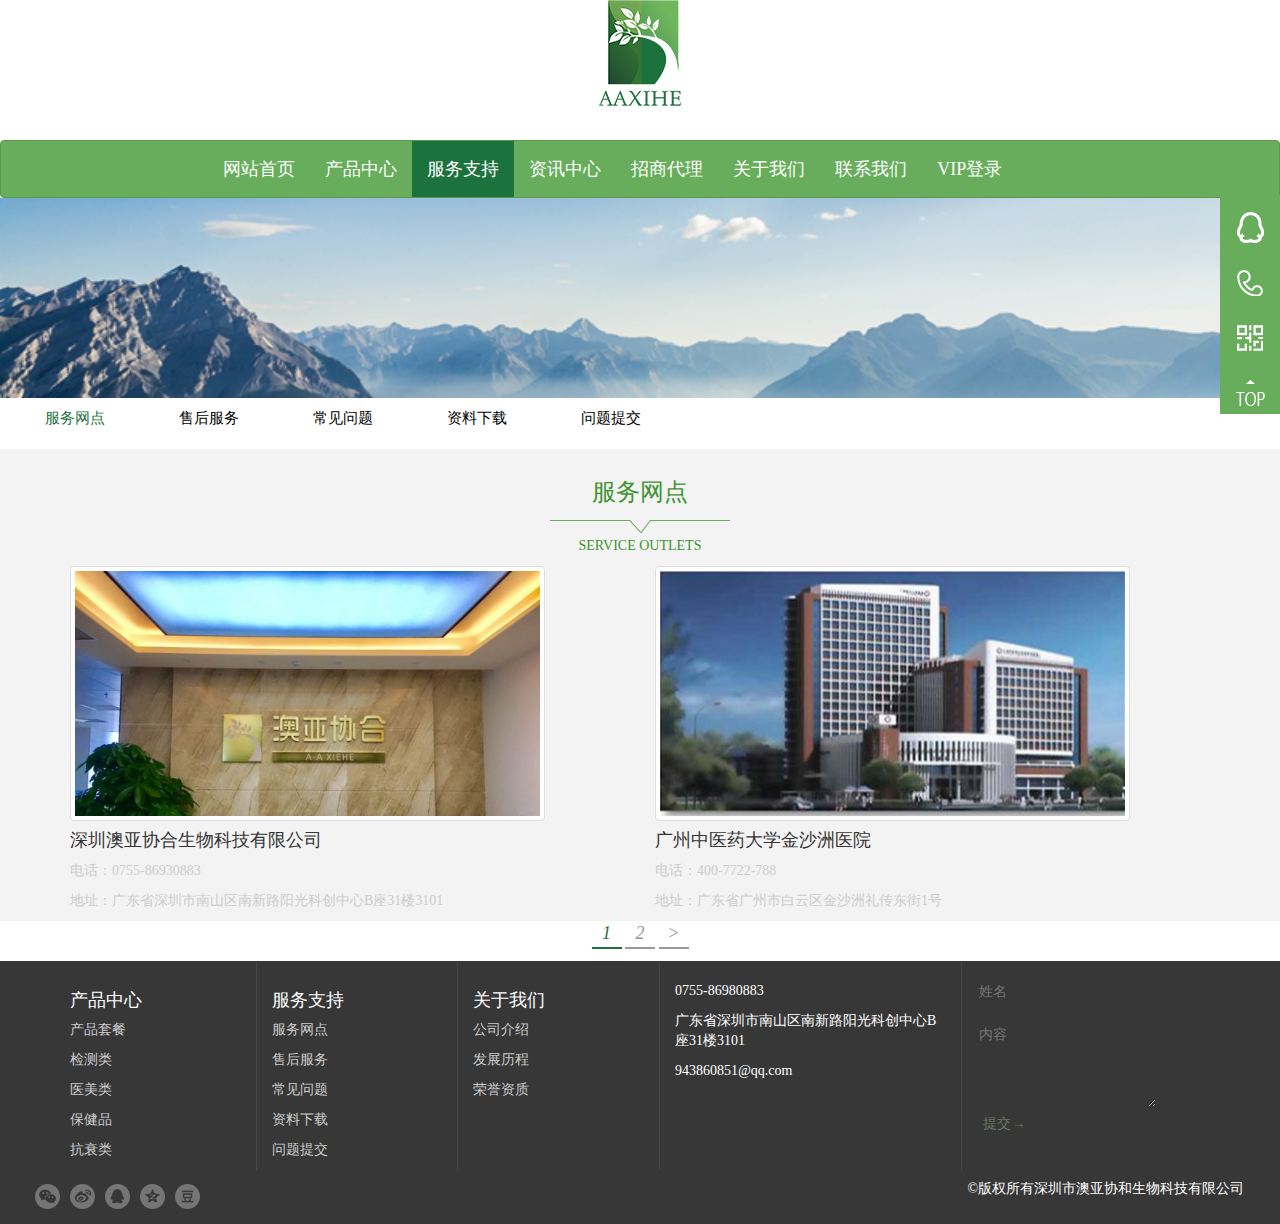
<file: html/support.html>
<!DOCTYPE html>
<html>

	<head>
		<meta charset="UTF-8">
		<meta name="viewport" content="width=device-width,initial-scale=1,minimum-scale=1,maximum-scale=1,user-scalable=no" />
		<script src="../js/jquery.min.js"></script>
		<script src="../js/public.js"></script>
		<script src="../js/bootstrap.min.js"></script>
		<link rel="stylesheet" href="../css/animate.min.css" />
		<link rel="stylesheet" href="../css/bootstrap.min.css" />
		<link rel="stylesheet" href="../css/public1.css" />
		<link rel="stylesheet" href="../css/support.css" />
		<link rel="stylesheet" href="../css/hover-min.css" />
		<title></title>
	</head>

	<body>
		<!--logo图-->
		<header class="main-header">
			<div class="container">
				<div class="row">
					<div class="col-sm-12">
						<a href="">
							<img src="../img/logo.png" alt="" />
						</a>
					</div>
				</div>
			</div>
		</header>
		<div class="block"></div>
		<!--顶部导航栏s-->
		<nav class="navbar navbar-default">
			<div class="container-fluid">
				<div class="navbar-header">
					<button type="button" class="navbar-toggle collapsed" data-toggle="collapse" data-target="#bs-example-navbar-collapse-1" aria-expanded="false">
				        <span class="sr-only">Toggle navigation</span>
				        <span class="icon-bar"></span>
				        <span class="icon-bar"></span>
				        <span class="icon-bar"></span>
				    </button>
				</div>
				<div class="collapse navbar-collapse" id="menu">
					<div class="container">
						<div class="row">
							<div class="col-sm-12 col-lg-12">
								<ul class="nav navbar-nav">
									<li>
										<a href="../index.html">网站首页</a>
									</li>
									<li>
										<a href="product-pack.html">产品中心</a>
									</li>
									<li>
										<a href="support.html">服务支持</a>
									</li>
									<li>
										<a href="news.html">资讯中心</a>
									</li>
									<li>
										<a href="invest.html">招商代理</a>
									</li>
									<li>
										<a href="about.html">关于我们</a>
									</li>
									<li>
										<a href="contact.html">联系我们</a>
									</li>
									<li>
										<a href="login.html">VIP登录</a>
									</li>
								</ul>
							</div>
						</div>
					</div>
				</div>
				<!-- /.navbar-collapse -->
			</div>
			<!-- /.container-fluid -->
		</nav>
         <!--顶部导航栏end-->
		<!--分页-->
		<!--图片-->
		<div class="pImg container-fluid">
			<img src="../img/service1.png" alt="" class="animated zoomIn"/>
		</div>
		<!--内容-->
		<div class="pContent container-fluid">
			<div class="pTop row collapse navbar-collapse">
				<ul class="col-sm-8">
					<li class="col-sm-2 col-xs-2 pGreen"><a href="support.html">服务网点</a></li>
					<li class="col-sm-2 col-xs-2 "><a href="support.html">售后服务</a></li>
					<li class="col-sm-2 col-xs-2 "><a href="support.html">常见问题</a></li>
					<li class="col-sm-2 col-xs-2 "><a href="support.html">资料下载</a></li>
					<li class="col-sm-2 col-xs-2 "><a href="support.html">问题提交</a></li>
				</ul>
			</div>
			<div class="pBottom">
				<div class="pTitle text-center">
				<h3>服务网点</h3>
				<img src="../img/index-title-line.png" />
				<p>SERVICE OUTLETS</p>
			    </div>
			    <div class="pList container">
			    	<div class="row sBg">
			    		<div class="col-lg-6">
			    			<img src="../img/support1.png" class="img-thumbnail hvr-pulse-shrink" />
			    			<h4>深圳澳亚协合生物科技有限公司</h4>
			    			<p>电话：0755-86930883</p>
			    			<p>地址：广东省深圳市南山区南新路阳光科创中心B座31楼3101</p>
			    		</div>
			    		<div class="col-lg-6">
			    			<img src="../img/support2.png"  class="img-thumbnail hvr-pulse-shrink" />
			    			<h4>广州中医药大学金沙洲医院</h4>
			    			<p>电话：400-7722-788</p>
			    			<p>地址：广东省广州市白云区金沙洲礼传东街1号</p>
			    		</div>
			    	</div>
			    </div>
			</div>
			
		</div>
		
		<div class="proPage">
			<a href="javascript:;" class="aActive">1</a>
			<a href="">2</a>
			<a href="">&gt;</a>
		</div>

        <!--侧边栏s-->
        <div class="side">
			<div class="box1">
				<div class="sRight">
					<img src="../img/side1.png" alt="" />
				</div>
				<div class="sLeft">
					<p>
						<a href="#">3297158784</a>
					</p>
					<p>
						<a href="#">32971585114</a>
					</p>
				</div>
			</div>
			<div class="box2">
				<div class="sRight">
					<img src="../img/side2.png" alt="" />
				</div>
				<div class="sLeft">
					<p>
						<a href="#">0755-86930883</a>
					</p>
				</div>
			</div>
			<div class="box3">
				<div class="sRight">
					<img src="../img/side3.png" alt="" />
				</div>
				<div class="sLeft">
					<img src="../img/code.png" alt="" />
					<p>
						<a href="#">公司微信号</a>
					</p>
				</div>
			</div>
			<div class="box4">
				<div class="sRight">
					<img src="../img/side4.png" alt="" />
				</div>
			</div>
		</div>
        <!--侧边栏e-->
		<!--底部导航栏s-->
			<div class="main-footer">
			<div class="container-fluid">
				<div class="collapse navbar-collapse">
					<div class="row ">
						<ul>
							<li class="col-sm-2">
								<br />
								<h4>产品中心</h4>
								<p>
									<a href="#">产品套餐</a>
								</p>
								<p>
									<a href="#">检测类</a>
								</p>
								<p>
									<a href="#">医美类</a>
								</p>
								<p>
									<a href="#">保健品</a>
								</p>
								<p>
									<a href="#">抗衰类</a>
								</p>
							</li>
							<li class="col-sm-2">
								<br />
								<h4>服务支持</h4>
								<p>
									<a href="#">服务网点</a>
								</p>
								<p>
									<a href="#">售后服务</a>
								</p>
								<p>
									<a href="#">常见问题</a>
								</p>
								<p>
									<a href="#">资料下载</a>
								</p>
								<p>
									<a href="#">问题提交</a>
								</p>
							</li>
							<li class="col-sm-2">
								<br />
								<h4>关于我们</h4>
								<p>
									<a href="#">公司介绍</a>
								</p>
								<p>
									<a href="#">发展历程</a>
								</p>
								<p>
									<a href="#">荣誉资质</a>
								</p>
								<br />
								<br />
								<br />
							</li>
							<li class="col-sm-3">
								<br />
								<p> 0755-86980883</p>
								<p> 广东省深圳市南山区南新路阳光科创中心B座31楼3101</p>
								<p> 943860851@qq.com</p>
								<br />
								<br />
								<br />
								<br />
							</li>
							<li class="col-sm-3">
								<br />
								<form action="">
									<input type="text" placeholder="姓名" class="name" />
									<br />
									<br />
									<textarea name="" rows="4" cols="20" placeholder="内容" class="txt"></textarea>
									<br />
									<input type="submit" value="提交→" class="submit" />
								</form>
							</li>
						</ul>
					</div>
				</div>
			</div>
			
			<div class="fwrap">
			<div class="container-fluid">
				<div class="collapse navbar-collapse">
					<div class="row">
						<ol class="col-sm-6">
							<li>
								<a href="#"><img src="../img/share1.png" alt="" /></a>
							</li>
							<li>
								<a href="#"><img src="../img/share2.png" alt="" /></a>
							</li>
							<li>
								<a href="#"><img src="../img/share3.png" alt="" /></a>
							</li>
							<li>
								<a href="#"><img src="../img/share4.png" alt="" /></a>
							</li>
							<li>
								<a href="#"><img src="../img/share5.png" alt="" /></a>
							</li>
						</ol>
						<div class="col-sm-3 col-sm-offset-3">
							<p>
								&copy;版权所有深圳市澳亚协和生物科技有限公司
							</p>
						</div>
					</div>
				</div>
			</div>
		</div>
		</div>	
	   <!--底部导航栏-->
	    <!--分享到微信s-->
	    <div id="bsWXBox" class="bsBox" >
	    	<div class="bsClose">x</div>
	    	<div class="bsTop">
	    		<span>分享到</span>
	    		<span>-微信</span>
	    	</div>
	        <div class="bsFrame">
	        	<div><img src="../img/code.png" alt="" /></div>
	        </div>
	    </div>
	     <!--分享到微信e-->
	</body>

</html>
</file>
<file: css/public.css>
@charset "utf-8";
*{
	margin:0;
	padding:0;
	list-style: none;
	text-decoration: none;
}
body{
	-webkit-box-sizing: border-box;
	-moz-box-sizing: border-box;
	-moz-box-sizing: border-box;
	box-sizing: border-box;
}
#header{
	width: 100%;
	height: 142px;
}
#header>.img{
	width: 200px;
	margin:0 auto;
	text-align: center;
}
.navwrap{
	width:100%;
	height: 50px;
	position:absolute;
	top:142px;
	left:0;
	z-index: 999;
}
#nav{
	width:100%;
	height: 50px;
	background-color: #67ad5b;
}
#nav>#navbar{
	height: 50px;
	width: 880px;
	margin:0 auto;
}
#nav>#navbar>ul>li{
	float:left;
	list-style: none;
	width: 110px;
	height: 50px;
	text-align: center;
	line-height: 50px;
}
#nav>#navbar>ul>li>a{
	text-decoration: none;
	color:#fff;
	font-family: "微软雅黑";
	font-size: 18px;
}
#nav>#navbar>ul>li:hover{
	background-color: #1c723d;
}
#footer{
	width: 100%;
	height: 362px;
	background-color:#373737;
	border:1px solid #373737;
	padding-top: 50px;
}
#footer>.wrap{
	width: 1200px;
	height: 240px;
	margin: 0 auto;
}
.clearfix:after{
	content:;
	display: block;
	clear:both;
}
.clearfix{
	*zoom: 1;
}
#footer>.wrap>ul>li{
	float:left;
	height: 242px;
    list-style: none;
    width: 150px;
    line-height: 30px;
	border-right: 1px solid #4b4b4b;
	text-align: center;
}
#footer>.wrap>ul>li:nth-of-type(4){
	width: 320px;
	color:#fff;
	margin: 0 auto;
}
#footer>.wrap>ul>li:nth-of-type(4) p{
	width: 260px;
	line-height: 30px;
	text-align:left;
	padding-left:25px;
	margin: 0 auto;
	margin-bottom:28px;
	cursor: pointer;
}
#footer>.wrap>ul>li:nth-of-type(4) p:nth-of-type(1){
	background: url(../img/footer-icon1.png) no-repeat 0 0;
}
#footer>.wrap>ul>li:nth-of-type(4) p:nth-of-type(2){
	background: url(../img/footer-icon2.png) no-repeat 0 10px;
}
#footer>.wrap>ul>li:nth-of-type(4) p:nth-of-type(3){
	background: url(../img/footer-icon3.png) no-repeat 0 10px;
}
#footer>.wrap>ul>li:nth-of-type(5){
	width: 300px;
	color:#fff;
	border-right: none;
}
#footer>.wrap>ul>li:nth-of-type(5) form{
	width: 300px;
	text-align: left;
	margin:0 auto;
	
}
#footer>.wrap>ul>li form .name{
	font-size: 18px;
	padding-left:5px;
	width:200px;
	height:30px;
	margin-bottom:5px;
	border:none;
	outline: none;
	background-color: transparent;
	color: #999999;
	cursor: pointer;
} 
#footer>.wrap>ul>li form .txt{
	font-size: 18px;
	padding: 5px;
	border:none;
	outline: none;
	background-color: transparent;
	color: #999999;
	cursor: pointer;
}
#footer>.wrap>ul>li form .submit{
	font-size: 18px;
	width: 100px;
	height: 40px;
	padding: 5px;
	text-align:left;
	line-height: 40px;
	border:none;
	outline: none;
	background-color: transparent;
	color: #999999;
	cursor: pointer;
}
#footer>.wrap>ul>li form{
	padding:5px;
	width:200px;
}
#footer>.wrap>ul>li>h4{
	color:#fff;
	cursor: pointer;
}
#footer>.wrap>ul>li>p>a{
	text-decoration: none;
	text-align: center;
	color:#5c5c5c;
	cursor: pointer;
}
#footer>.fwrap{
	/*width: 980px;*/
	height: 70px;
	margin:0 auto;
	margin-left:100px;
	line-height: 70px;
	margin-top: 20px;
	padding-top: 22px;
	border-top: 1px solid #4b4b4b;
	padding-bottom: 22px;
}
#footer>.fwrap>ol{
	width: 200px;
	height: 25px;
	float: left;
}
#footer>.fwrap>ol>li{
	float: left;
	height: 25px;
	width: 25px;
	margin: 5px;
	list-style: none;
}
#footer>.fwrap>.right{
	float:right;
	color:#5c5c5c;
	cursor: pointer;
	font-size: 14px;
}
.side{
	width: 60px;
	height: 220px;
	position: fixed;
	right:0;
	top:50%;
	margin-top: -110px;
	background-color: #67ad5b;
}
.side>div{
	width: 60px;
	height: 55px;
	position: relative;
}
.side>div:hover{
	background-color: #1c723d;
}
.side>div>.sLeft{
	position: absolute;
	top:0;
	right:60px;
	background-color:#1c723d;
	width: 120px;
	text-align: center;
	display: none;
}
.side>div>.sLeft a{
	color:#fff;
	white-space: nowrap;
	display: block;
	height: 55px;
	line-height: 55px;
}
.side>div>.sRight{
	position: absolute;
	top:0;
	left:0;
	text-align: center;
	width: 60px;
	height: 55px;
	line-height: 55px;
	padding-top: 5px;
	text-align: center;
}
.side>.box3>.sLeft>img{
	width: 80px;
	height: 80px;
}
</file>
<file: css/index.css>
@charset "utf-8";
#nav>#navbar>ul>li:nth-of-type(1){
	background-color: #1c723d;
}
.icontent{
	width: 100%;
}
.navBlock{
	height: 50px;
}
.icontent>.ibanner{
	width:100%;
	height: 500px;
	position:relative;
	overflow: hidden;
}
.icontent>.ibanner>ul{
	height: 1500px;
	width: 100%;
	position: absolute;
	top:0;
	left:0;
}
.icontent>.ibanner>ul>li{
	width:100%;
	height: 500px;
}
.icontent>.ibanner>ul>li>img{
	width:100%;
	height:500px;
}
.icontent>.ibanner>#dot{
	width: 150px;
	height: 40px;
	line-height: 60px;
	text-align: center;
	position: absolute;
	bottom:20px;
	left:44%;
}
.icontent>.ibanner>#dot>span{
	width: 20px;
	height: 20px;
	line-height: 20px;
	text-align: center;
	background-color: #fff;
	margin: 10px;
	display: inline-block;
	list-style: none;
	float: left;
	border: 1px solid #fff;
	border-radius: 50%;
	cursor: pointer;
	background-image: none;
}
.icontent>.ibanner>#dot>.active{
	background:url(../img/ib-pag-on.png);
	background-size: 100%;
}
.icontent>.iProduct{
	width: 100%;
	height: 680px;
}
.icontent>.iProduct>.pWrap{
	width:1200px;
	height:680px;
	margin:0 auto;
}
.icontent .title{
	width: 185px;
	height: 75px;
	margin: 0 auto;
	text-align: center;
	padding-top: 15px;
}
.icontent .title>p{
	color:#67ad5b;
}
.icontent>.iProduct>.pWrap>.itemList{
	width:100%;
	height: 600px;	
}
.icontent>.iProduct>.pWrap>.itemList>div{
	width:600px;
	height: 300px;
	position: relative;
	float: left;
	transition: all 1s linear;
}
.icontent>.iProduct>.pWrap>.itemList>div>.pImg{
	width: 300px;
	height: 290px;
	background-color: #fbfbfb;
	position:absolute;
	cursor: pointer;
}
.icontent>.iProduct>.pWrap>.itemList>div>.pTxt{
	width: 300px;
	height: 290px;
	background-color: #fbfbfb;
	position:absolute;
	cursor: pointer;
}
.icontent>.iProduct>.pWrap>.itemList>.pBox1>.pImg{
	top:0;
	left:0;
	overflow: hidden;
}
.icontent>.iProduct>.pWrap>.itemList>.pBox1>.pTxt{
	top:0;
	right:0;
}
.icontent>.iProduct>.pWrap>.itemList>.pBox2>.pImg{
	top:0;
	left:0;
	overflow: hidden;
}
.icontent>.iProduct>.pWrap>.itemList>.pBox2>.pTxt{
	top:0;
	right:0;
}
.icontent>.iProduct>.pWrap>.itemList>.pBox3>.pImg{
	top:0;
	right:0;
	overflow: hidden;
}
.icontent>.iProduct>.pWrap>.itemList>.pBox3>.pTxt{
	top:0;
	left:0;
}
.icontent>.iProduct>.pWrap>.itemList>.pBox4>.pImg{
	top:0;
	right:0;
	overflow: hidden;
}
.icontent>.iProduct>.pWrap>.itemList>.pBox4>.pTxt{
	top:0;
	left:0;
}
.icontent>.iProduct>.pWrap>.itemList .pImg .shape{
	width: 300px;
	height: 290px;
	background-color:rgba(103,173,91,0.8);
	position: absolute;
	top:0;
	left:0;
	display: none;
	transition:all 1s linear;
}
.icontent>.iProduct>.pWrap>.itemList .pImg .shape span{
	position:absolute;
	top:50%;
}
.icontent>.iProduct>.pWrap>.itemList>.pBox1>.pImg .shape>span{
	width: 14px;
	height: 28px;
	background: url(../img/ip-arrow1.png) no-repeat;
	right:0;
}
.icontent>.iProduct>.pWrap>.itemList>.pBox2>.pImg .shape>span{
	width: 14px;
	height: 28px;
	background: url(../img/ip-arrow1.png) no-repeat;
	right:0;
}
.icontent>.iProduct>.pWrap>.itemList>.pBox3>.pImg .shape>span{
	width: 14px;
	height: 28px;
	background: url(../img/ip-arrow2.png) no-repeat;
	left:0;
}
.icontent>.iProduct>.pWrap>.itemList>.pBox4>.pImg .shape>span{
	width: 14px;
	height: 28px;
	background: url(../img/ip-arrow2.png) no-repeat;
	left:0;
}
.icontent>.iProduct>.pWrap>.itemList .shape>button{
	width: 104px;
	height: 35px;
	text-align: center;
	background-color:transparent;
	color:#fff;
	text-align: center;
	line-height: 35px;
	border: 1px solid #fff;
	border-radius: 20px;
	cursor: pointer;
	position: absolute;
	top:0;
	right:0;
	bottom:0;
	left:0;
	margin:auto;
	outline: none;
}
.icontent>.iProduct>.pWrap>.itemList a{
	width: 228px;
	height: 185px;
	margin:35px auto;
	line-height: 28px;
	display: block;
}
.icontent>.iProduct>.pWrap>.itemList .pImg>img{
	width: 300px;
	height:290px;
}
.icontent>.iProduct>.pWrap>.itemList .pTxt>a>h4{
	color:#000;
	width: 180px;
	font-size: 17px;
	
}
.icontent>.iProduct>.pWrap>.itemList .pTxt>a>p{
	color:#999;
	width: 228px;
}
.icontent>.iProduct>.pWrap>.itemList .pTxt>a>button{
	width: 104px;
	height: 35px;
	text-align: center;
	background-color: #fff;
	text-align: center;
	line-height: 35px;
	border: 1px solid #d8d8d8;
	border-radius: 20px;
    margin-top: 20px;
    cursor: pointer;
    outline: none;
}
.icontent>.iProduct>.pWrap>.itemList .pTxt>a>button:hover{
	border: 1px solid #67ad5b;
	color:#67ad5b;
	}
.pCenter{
		width: 100%;
		height: 730px;
		background-color:#f3f3f3;
}
.pCenter>.cwrap{
	width: 1204px;
	height: 730px;
	margin:0 auto;
}

.pCenter>.cwrap>.cleft{
	float: left;
	width: 600px;
	height: 640px;
	position: relative;
}
.pCenter>.cwrap>.cleft>a{
	width: 600px;
	height: 600px;
	background-color:rgba(103,173,91,0.8);
	position: absolute;
	top:0;
	left:0;
	text-align: center;
	vertical-align: middle;
	color:#fff;
	display:none;
}
.pCenter>.cwrap>.cleft>.cshape>.txt{
	position:absolute;
	top:50%;
	left:50%;
	margin-left: -50%;
	width: 540px;
	height: 100px;
	font-size: 14px;
	line-height: 22px;
	padding: 26px 30px;
}
.pCenter>.cwrap>.cleft>.cshape>.txt>.ltop{
	position: absolute;
	top:0;
	left:40%;
	width: 120px;
	height: 1px;
	background-color: #fff;
	}
.pCenter>.cwrap>.cleft>.cshape>.txt>.lbottom{
	position: absolute;
	top:70px;
	left:40%;
	width: 120px;
	height: 1px;
	background-color: #fff;
	}
.pCenter>.cwrap>.cleft>img{
	width: 600px;
	height: 600px;
}
.pCenter>.cwrap>.cright{
	float: left;
	width: 600px;
	height: 640px;
}
.pCenter>.cwrap>.cright>div{
	float: left;
	width: 280px;
	height: 310px;
	text-align: center;
	margin-left: 20px;
	position:relative;
}
.pCenter>.cwrap>.cright>div>img{
	width: 280px;
	height: 280px;
}
.pCenter>.cwrap>.cright>div>a{
	width: 280px;
	height: 280px;
	background-color:rgba(103,173,91,0.8);
	position: absolute;
	top:0;
	left:0;
	text-align: center;
	color: #fff;
	font-size: 13px;
	display:none;
}	
.pCenter>.cwrap>.cright>div>a>.txt{
	position: absolute;
	top:50%;
	left:45%;
	margin-left:-50%;
	width: 220px;
	height: 96px;
	font-size: 13px;
	line-height: 20px;
	padding: 10px 30px;
	vertical-align: middle;
}
.pCenter>.cwrap>.cright>div>a>.txt>.rtop{
	position: absolute;
	top:0;
	left:40%;
	width: 60px;
	height: 1px;
	background-color: #fff;
	}
.pCenter>.cwrap>.cright>div>a>.txt>.rbottom{
	position: absolute;
	top:70px;
	left:40%;
	width: 60px;
	height: 1px;
	background-color: #fff;
}
.iAbout{
	width: 100%;
	height: 580px;
	background: url(../img/index-about-bg.png) no-repeat center center;
}
.iAbout>.awrap{
	width: 1200px;
	height: 100%;
	margin:0 auto;
	text-align: center;
}
.iAbout>.awrap>p{
	text-align: left;
	text-indent: 2em;
	line-height: 35px;
	margin-bottom:25px;
}
.iAbout>.awrap>img{
	cursor: pointer;
}
.iScope{
	width: 100%;
	height:1070px;
	background-color: #f3f3f3;
}
.iScope>.scWrap{
	width: 1200px;
	height:1015px;
	margin: 0 auto;
}
.iScope>.scWrap>.scContent{
	width: 100%;
	height: 850px;
	padding-bottom:60px;
	background-color: #fff;
}
.iScope>.scWrap>.scContent .scBg{
	background-image: url(../img/iscope-bg.png);
}
.iScope>.scWrap>.scContent .scBg p{
	color: #fff;
}
.iScope>.scWrap>.scContent .scBg h4{
	color: #fff;
}
.iScope>.scWrap>.scContent>ul>li{
	width: 1200px;
	height: 130px;
	border:1px solid #f4f4f4;
	padding: 40px 0;
	background-color: #fff;
	margin-top: 10px;
	cursor: pointer;
	transition: all 1s linear;
}
.iScope>.scWrap>.scContent>ul>li>a>div>h4{
	color:#000;
	font-size: 20px;
	margin-top: 10px;
}
.iScope>.scWrap>.scContent>ul>li>a>div>p{
	font-size: 14px;
	margin-top: 14px;
	height: 44px;
	line-height: 22px;
	overflow: hidden;
	color:#989898;
}
.iScope>.scWrap>.scContent>ul>li>a>.scLeft{
	float: left;
	width: 224px;
	height: 100px;
	text-align: center;
	line-height: 100px;
	z-index: 2;
	position: relative;
}
.iScope>.scWrap>.scContent>ul>li:nth-of-type(1) .scLeft{
	background: url(../img/iscope1.png) no-repeat center center;
}
.iScope>.scWrap>.scContent>ul>li:nth-of-type(2) .scLeft{
	background: url(../img/iscope2.png) no-repeat center center;
}
.iScope>.scWrap>.scContent>ul>li:nth-of-type(3) .scLeft{
	background: url(../img/iscope3.png) no-repeat center center;
}
.iScope>.scWrap>.scContent>ul>li>a>.scRight{
	width: 860px;
	height: 100px;
	border-left: 1px solid #ebebeb;
	padding-left: 60px;
	z-index: 2;
	float: left;
	position: relative;
}
.iSupport{
	width: 100%;
	background-color:#f3f3f3;
	padding-bottom: 76px;
}
.iSupport>.ssWrap{
	width: 1200px;
	height: 380px;
	margin: 0 auto;
}
.iSupport>.ssWrap>.ssContent{
	margin-top: 30px;
}
.iSupport>.ssWrap>.ssContent>ul>li{
	float: left;
	width: 210px;
	height: 230px;
	margin-left: 25px;
	background-color: #fff;
	transition: all 500ms linear;
	cursor: pointer;
}
.iSupport>.ssWrap>.ssContent>ul>li>a>.sIcon{
	width: 80px;
	height: 80px;
	margin:70px auto 0;
	transition: all 500ms linear;
}
.iSupport>.ssWrap>.ssContent>ul>li:nth-of-type(1) .sIcon{
	background: url(../img/isup1.png) no-repeat center center;
}
.iSupport>.ssWrap>.ssContent>ul>li:nth-of-type(2) .sIcon{
	background: url(../img/isup2.png) no-repeat center center;
}
.iSupport>.ssWrap>.ssContent>ul>li:nth-of-type(3) .sIcon{
	background: url(../img/isup3.png) no-repeat center center;
}
.iSupport>.ssWrap>.ssContent>ul>li:nth-of-type(4) .sIcon{
	background: url(../img/isup4.png) no-repeat center center;
}
.iSupport>.ssWrap>.ssContent>ul>li:nth-of-type(5) .sIcon{
	background: url(../img/isup5.png) no-repeat center center;
}
.iSupport>.ssWrap>.ssContent>ul>li>a>p{
	text-align: center;
	margin-top: 20px;
	padding: 0  30px;
	font-size: 18px;
	color: #666;
	-webkit-transition: all 500ms linear;
	transition: all 500ms ease;
}
.iSupport>.ssWrap>.ssContent>ul>.ssBg{
	background-color:rgba(103,173,91,0.8); ;
}
.iSupport>.ssWrap>.ssContent>ul>.ssBg p{
	color:#fff;
}
.iNews{
	width: 100%;
	height: 910px;
	padding-bottom: 50px;
}
.iNews>.nWrap{
	width: 1200px;
	margin: 0 auto;
	height: 860px;
}
.iNews>.nWrap>.nContent{
	padding-top: 24px;
}
.iNews>.nWrap>.nContent>ul{
	width: 1200px;
}
.iNews>.nWrap>.nContent>ul>li{
	position: relative;
	float: left;
	width: 385px;
	height: 340px;
	margin-top: 20px;
	margin-left: 22px;
}
.iNews>.nWrap>.nContent>ul>li:nth-of-type(3n+1){
	margin-left: 0;
}
.iNews>.nWrap>.nContent>ul>li>a>.nDate{
	position: absolute;
	top:14px;
	left:12px;
	width: 70px;
	height: 70px;
	text-align: center;
	z-index: 2;
	background-color: rgba(122,122,122,0.5);
}
.iNews>.nWrap>.nContent>ul>li>a>.nDate h4{
	font-size: 26px;
	color: #fff;
	font-weight: normal;
	margin-top: 8px;
}
.iNews>.nWrap>.nContent>ul>li>a>.nDate p{
	font-size: 14px;
	color: #fff;
	margin-top: 8px;
}
.iNews>.nWrap>.nContent>ul>li>a>.nImg{
	overflow: hidden;
}
.iNews>.nWrap>.nContent>ul>li>a>.nImg>img{
	width: 385px;
	height: 220px;
	transition: all 500ms ease;
	max-width: 100%;
}
a{
	cursor: auto;
}
.iNews>.nWrap>.nContent>ul>li>a>.nP{
	padding: 0 24px;
	height: 120px;
	border: 1px solid #e9e9e9;
}
.iNews>.nWrap>.nContent>ul>li>a>.nP h4{
	font-weight: normal;
	font-size: 16px;
	width: 90%;
	overflow: hidden;
	text-overflow: ellipsis;
	white-space: nowrap;
	margin-top: 24px;
	-webkit-transition: all 500ms ease;
	transition: all 500ms ease;
	color:#000;
}

.iNews>.nWrap>.nContent>ul>li>a>.nP p{
	font-size: 14px;
	color:#999;
	line-height: 20px;
	height: 40px;
	overflow: hidden;
	margin-top: 18px;
}
.iNews>.nWrap>.nContent>ul>li>a:hover .nP h4{
	color:#67ad5b;
}
.iPartners{
	width: 100%;
	height: 500px;
	background-color:#f3f3f3;
}
.iPartners>.ipWrap{
	width: 1200px;
	height: 100%;
	margin:0 auto;
}
.iPartners>.ipWrap>.ipContent{
	width: 100%;
	padding-top: 12px;
}
.iPartners>.ipWrap>.ipContent>ul{
	width: 1200px;
}
.iPartners>.ipWrap>.ipContent>ul>li{
	float: left;
	width: 385px;
	margin-left: 20px;
	margin-top: 24px;
	height: 165px;
	background-color: #fff;
	text-align: center;
	
}
.iPartners>.ipWrap>.ipContent>ul>li:nth-of-type(3n+1){
	margin-left: 0;
}
.iPartners>.ipWrap>.ipContent>ul>li>a>img{
	width: 380px;
	height: 165px;
}
.bottom-anchor{
	position: absolute;
	left: 0;
	bottom:0;
}
.iAd{
	position: fixed;
	bottom:0;
	left:0;
	background: url(../img/index-ad1.png) no-repeat center center;
	width:100%;
	height: 118px;
	background-size: cover;
	z-index: 99;
	cursor: pointer;
}
.cur{
	position: absolute;
}
.adClose{
	position: absolute;
	top:0;
	right:0;
	font-size: 30px;
	text-align: center;
	width: 30px;
	height: 40px;
	line-height: 40px;
	color: #fff;
	cursor: pointer;
}

.bsBox{
	display:none;
	left:50%;
	bottom:10px;
	margin-left: -110px;
	margin-top: -122.5px;
	position: fixed;
	height: 245px;
	width: 220px;
	border: 1px solid #000;
}
#bsWXBox .bsClose{
	top:0;
	right: 20px;
	font-size: 22px;
	position: absolute;
	cursor: pointer;
}
#bsWXBox .bsTop{
	width: 220px;
	padding-top: 7px;
}
#bsWXBox .bsTop span:nth-of-type(1){
	margin-left: 15px;
}
.bsFrame>div{
	width: 220px;
	height: 220px;
	line-height: 220px;
	display: block;
	text-align: center;
}
.bsFrame>div>img{
	padding-top: 10%;
	width: 178px;
	height: 178px;
	display: inline-block;
}
</file>
<file: css/public1.css>
@media (min-width:768px) and (max-width: 992px) {
	.nav a{
	font-size: 8px!important;
      }
    .main-footer ul li{
	border-right:none;
       }
    .fwrap{
    	border-top:none!important;
    }
    
	}
@media (min-width:992px) and (max-width:1200px) {
	.nav a{
	font-size: 14px;
	
}
	 }
	 @media only screen and (max-width:1200px ) {
	 	.nav a{
	font-size: 18px;
      }
	 }
*{
	font-family: "微软雅黑";
}
.navbar-nav>li>a{
	line-height: 26px;
	font-size: 18px;
}
.main-header{
	padding-bottom: 20px;
}
.proPage{
	text-align: center;
	width: 100%;
	height: 30px;
	margin-bottom: 10px;
}
.proPage>a{
	display: inline-block;
	width: 30px;
	height: 28px;
	font-size: 18px;
	font-style: italic;
	color:#999;
	border-bottom: 2px solid #999;
}
.proPage .aActive{
	color:#1c723d;
	border-color:#1c723d ;
}
.proPage>a:hover{
	color:#1c723d;
	border-color:#1c723d ;
}
.navbar-default .navbar-toggle .icon-bar{
	background-color: #fff!important;
}
#title>p{
	color:#67ad5b!important;
}
#menu{
	margin-left: 13%;
}
li{
	list-style: none!important;
}
a{
	text-decoration:none!important;
}
.navbar{
	margin-bottom:0;
	z-index: 900;
	width: 100%;
}
.block{
	width: 100%;
	height: 10px;
}
.fwrap ol li{
	float: left;
	margin:5px;
}
.main-header{
	text-align: center;
}
.main-footer,.fwrap{
	background-color:#373737;
}
.main-footer h4,p{
	color:#fff;
}
.main-footer ul li{
	border-right: 1px solid #454545;
	cursor: pointer;
}
.main-footer ul li:nth-of-type(5){
	border-right:none;
	cursor: pointer;
}
.main-footer{
	z-index: -900!important;
}
.main-footer p>a{
	color:#ccc;
	}
.main-footer form input,textarea{
	background-color: transparent;
	border: none;
	color:#6b7561;
	cursor: pointer;
}
.fwrap .row{
	margin-top:8px;
}
.pImg{
	height: 30%!important;
	padding-left: 0!important;
	padding-right: 0!important;
}
.pImg img{
	width: 100%;
	height: 100%;
}

.side{
	width: 60px;
	height: 220px;
	position: fixed;
	right:0;
	top:50%;
	margin-top: -20%;
	background-color: #67ad5b;
	z-index: 900;
}
.side>div{
	width: 60px;
	height: 55px;
	position: relative;
}
.side>div:hover{
	background-color: #1c723d;
}
.side>div>.sLeft{
	position: absolute;
	top:0;
	right:60px;
	background-color:#1c723d;
	width: 120px;
	text-align: center;
	display: none;
}
.side>div>.sLeft a{
	color:#fff;
	white-space: nowrap;
	display: block;
	height: 55px;
	line-height: 55px;
}
.side>div>.sRight{
	position: absolute;
	top:0;
	left:0;
	text-align: center;
	width: 60px;
	height: 55px;
	line-height: 55px;
	padding-top: 5px;
	text-align: center;
}
.side>.box3>.sLeft>img{
	width: 80px;
	height: 80px;
}
.pContent{
	padding: 0;
}
.pContent .pTop{
	margin:10px 0;
}
.pContent .pTop a{
	color:#000;
	font-size: 15px;
}
.pContent .pTop a:hover{
	color:#1c723d;
	text-decoration: none;
}
.pContent .pTop .pGreen a{
	color:#1c723d;
}
.pTitle{
	padding-top: 10px;
}
.pTitle p,h3{
	color:#409332;
}
.pBottom{
	background-color:#f3f3f3 ;
}
.bsBox{
	display:none;
	left:50%;
	bottom:10px;
	margin-left: -110px;
	margin-top: -122.5px;
	position: fixed;
	height: 245px;
	width: 220px;
	border: 1px solid #000;
}
#bsWXBox .bsClose{
	top:0;
	right: 20px;
	font-size: 22px;
	position: absolute;
	cursor: pointer;
}
#bsWXBox .bsTop{
	width: 220px;
	padding-top: 7px;
}
#bsWXBox .bsTop span:nth-of-type(1){
	margin-left: 15px;
}
.bsFrame>div{
	width: 220px;
	height: 220px;
	line-height: 220px;
	display: block;
	text-align: center;
}
.bsFrame>div>img{
	padding-top: 10%;
	width: 178px;
	height: 178px;
	display: inline-block;
}
</file>
<file: css/about.css>
#menu ul li:nth-of-type(6){
	background-color: #1c723d;
}
.pList .col-sm-6{
	text-indent: 2em;
	line-height: 30px;
	font-size: 15px;
}
.pList{
	padding-bottom: 50px;
}
.pList .col-sm-5{
	cursor: pointer;
}
@media only screen and (max-width: 768px) {
	.img-responsive{
		margin:0 auto;
	}
}
</file>
<file: css/contact.css>
#menu ul li:nth-of-type(7){
	background-color: #1c723d;
}
.pList ul li{
	padding-top: 10px;
}
.pList ul li .p p{
	color:#333;
	font-size: 14px;
}
.pList li:hover .p h4{
	color:#67ad5b;
}
.pList li:hover .p p{
	color:#67ad5b;
}
</file>
<file: css/invest.css>
#menu ul li:nth-of-type(5){
	background-color: #1c723d;
}
@media only screen and (min-width: 768px) and (max-width: 992px) {
	.pContent .pTop a{
    	font-size: 12px;
    }
}
.pList{
	font-size: 16px;
	line-height: 35px;
}
</file>
<file: css/login.css>
#menu ul li:nth-of-type(8){
	background-color: #1c723d;
}
.pContent{
	background: url(../img/log-bg.png) no-repeat center center;
	background-size: cover;
	width: 100%;
	height:900px;
}
.pList form>.row{
	background-color: #fff;
	height: 310px;
	border: 1px solid #ccc;
	box-shadow: 0 0 2px #ccc;
}
.pList form>.row>div>div{
	margin-top: 10px;
	line-height: 30px;
	cursor: pointer;
}
.pBottom{
	background-color: transparent;
	padding-top: 10%;
}
.fTitle h4{
	color:green;
}
.fSubmit input{
	border-color:transparent;
	background-color: #67ad5b;
	border-radius: 5px;
	color:#fff;
}
.fCodes{
	letter-spacing: 16px;
	color:#67073e;
	font-weight: bold;
	overflow: hidden;
}
.fCodes span{
	padding-left: 5px;
	padding-right: 0;
}
.sRed{
	color:red;
}
</file>
<file: css/product.css>
@media (max-width:768px){
	.pList ul{
		margin:0;
		}
	.prosShape>.prosShapeP p{
	font-size: 12px!important;
	margin-top: 16px!important;
	line-height: 22px!important;
}
.prosP>p{
	padding-top: 20px;
	font-size: 17px;
}
.pList ul li{
	border:none;
}
}
@media (min-width:768px) and (max-width: 992px) {
	.prosShape>.prosShapeP h4{
	font-size: 14px!important;
            }
    .prosShape>.prosShapeP p{
	font-size: 10px!important;
	margin-top:10px!important;
         }
    .prosShape{
    	line-height: 16px!important;
    }
    .prosShape>.prosShapeP .prosMore{
    	margin:20px auto 0!important;
    	}
   .pContent .pTop a{
    	font-size: 12px;
    }
    
	}
@media (min-width:1200px) { 
	.prosShape>.prosShapeP{
	line-height: 50px;
	padding: 0 40px!important;
}
	
}
#menu ul li:nth-of-type(2){
	background-color: #1c723d;
}
.pList ul>li:nth-of-type(3n+1){
	margin-left: 0;
}
.pList .col-sm-4{
	padding: 0;
	position: relative;
}
.prosImg{
	width: 100%;
}
.prosImg>img{
	width:100%;
}
.prosP{
	position: absolute;
	bottom: 0;
	left: 0;
	width: 100%;
	z-index: 2;
	height: 15%;
	transition: all 500ms ease;
	background-color: rgba(126,126,126,0.8);
}
.prosP>p{
	text-align: center;
	color:#fff;
	padding-top: 10px;
}
.prosShape{
	display: none;
	position: absolute;
	top:0;
	left:0;
	width:100%;
	height: 100%;
	line-height:35px;
	z-index: 4;
	transition: all 500ms ease;
	background-color: rgba(126,200,112,0.9);
	/*display: none;*/
}

 .prosShape>.prosShapeP{
	height: 100%;
	text-align: center;
	/*padding: 0 40px;*/
	margin-top: 40px;
}
 .prosShape>.prosShapeP h4{
	font-size: 22px;
	line-height: 30px;
	font-weight: normal;
	margin: 0 auto;
	width: 68%;
	color:#fff;
}
.prosShape>.prosShapeP p{
	font-size: 14px;
	margin-top: 24px;
	color:#fff;
}
.prosShape>.prosShapeP .prosMore{
	width: 100px;
	height: 30px;
	line-height: 30px;
	font-size: 14px;
	color:#fff;
	border: 1px solid #d1d1d1;
	border-radius: 20px;
	position: absolute;
	bottom: 5px;
	left: 33%;
	/*margin:28px auto 0;*/
}
.pList ul li{
	border:10px solid #fff;
	transition: all 500ms linear;
	height: 380px;
}
</file>
<file: css/support.css>
@charset "utf-8";
.sBg .col-lg-6 img{
	width: 475px!important;
	height: 255px!important;
}
.sBg .col-lg-6 p{
	color:#ccc!important;
	}
#menu ul li:nth-of-type(3){
	background-color: #1c723d;
}
@media only screen and (min-width: 768px) and (max-width: 992px) {
	.pContent .pTop a{
    	font-size: 12px!important;
    }
    .pList {
    	text-align: center;
    }
}
</file>
